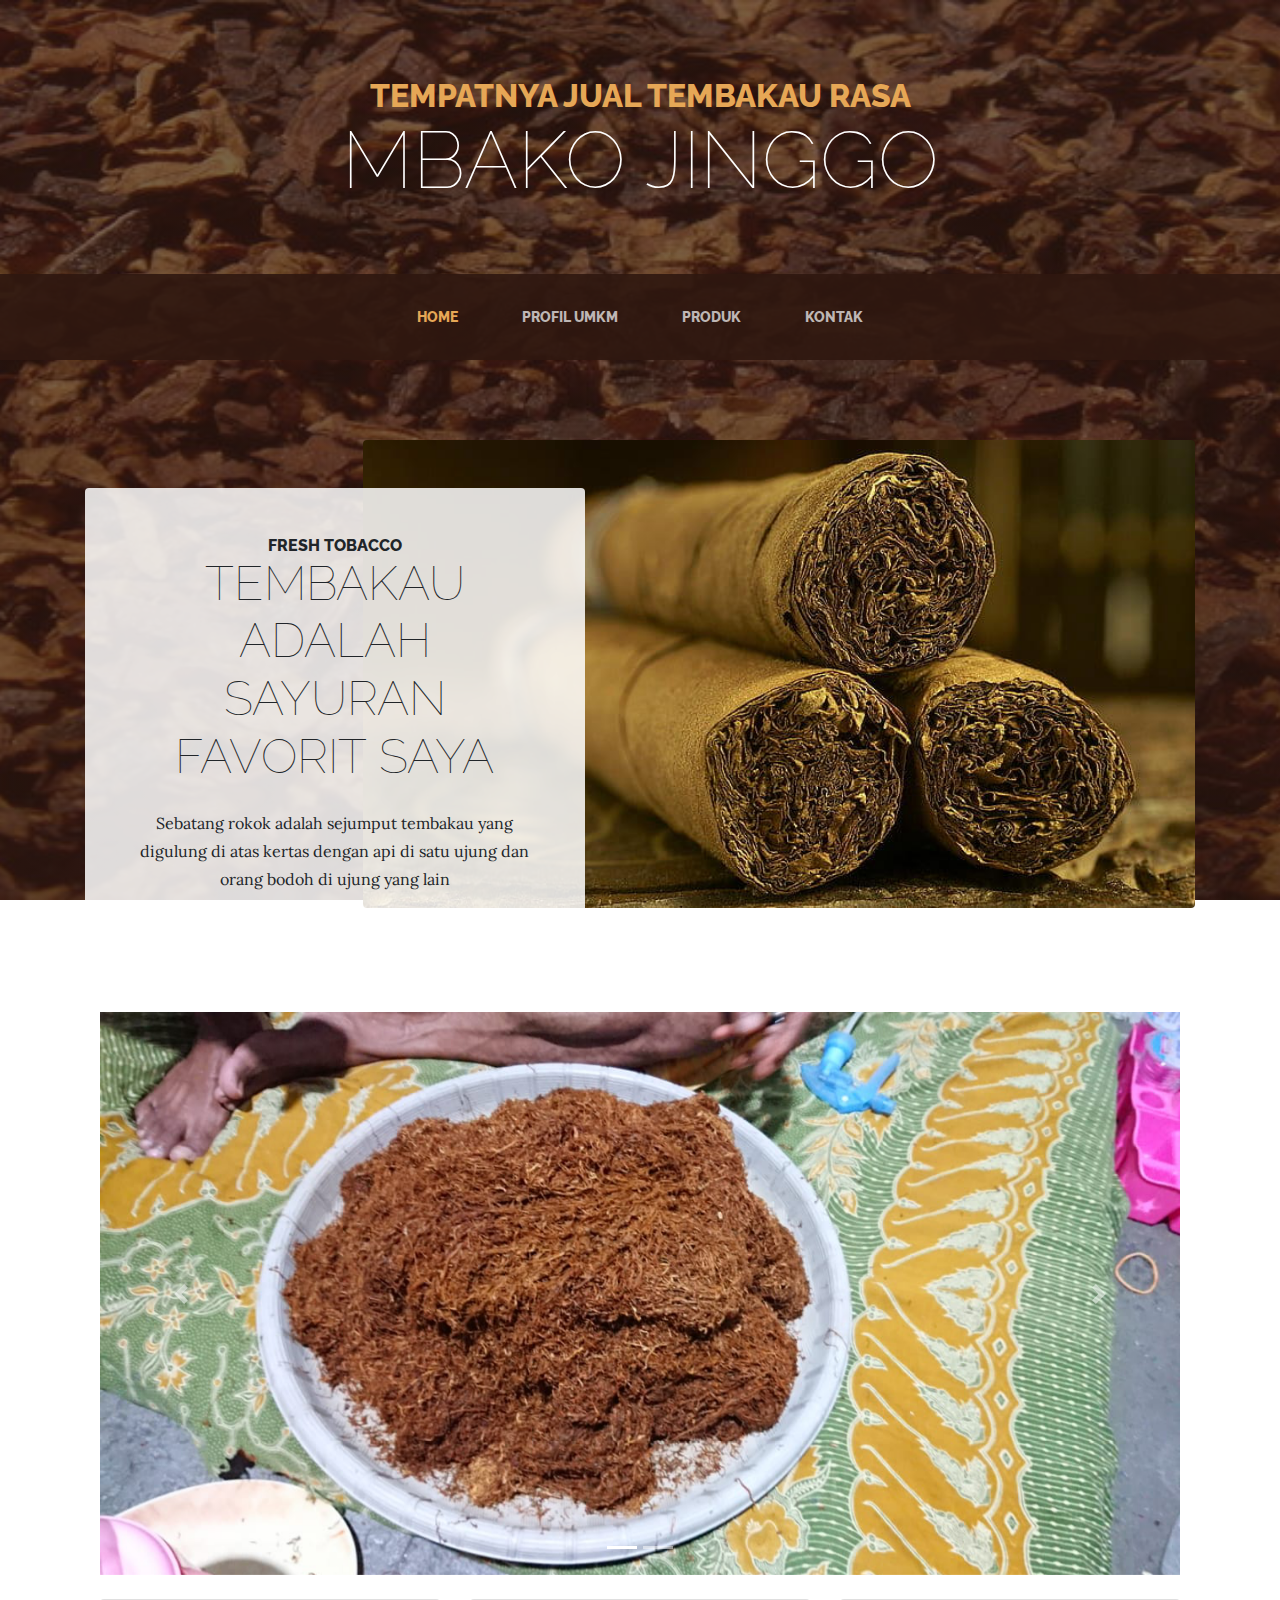
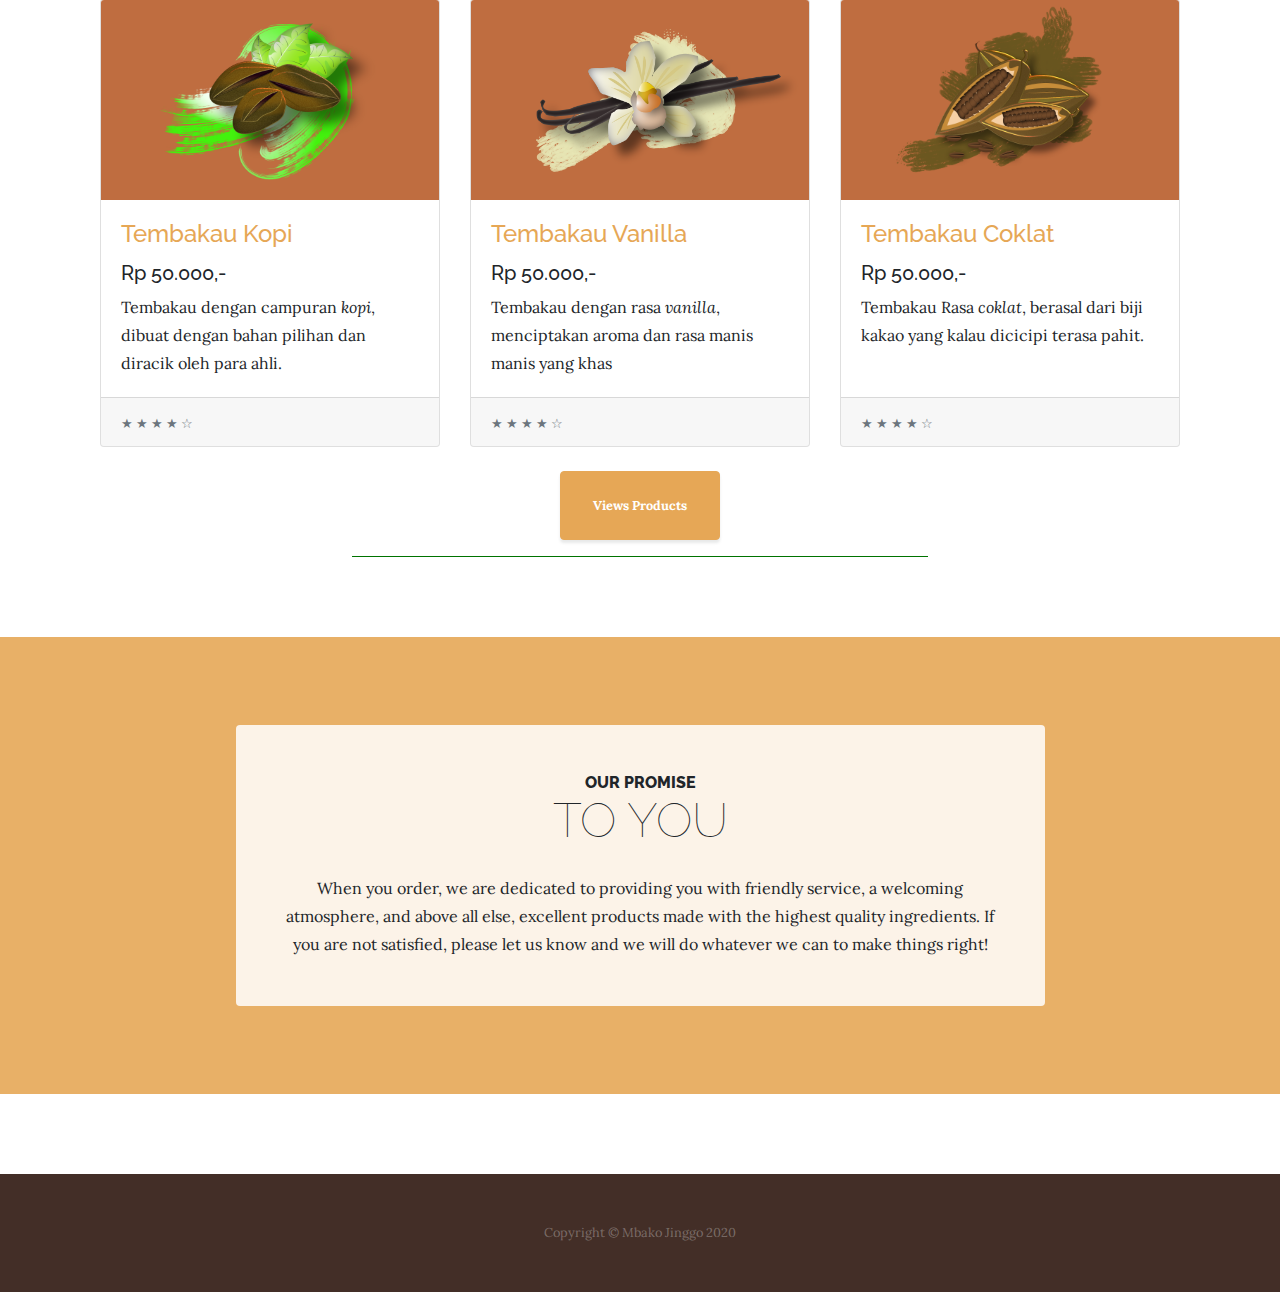
<file: index.html>
<!DOCTYPE html>
<html lang="en">

<head>

  <meta charset="utf-8">
  <meta name="viewport" content="width=device-width, initial-scale=1, shrink-to-fit=no">
  <meta name="description" content="">
  <meta name="author" content="">

  <title>MBAKO JINGGO - Tempatnya Jual  Tembakau Rasa</title>
  <link rel="icon" href="img/logo.png">
  <!-- Bootstrap core CSS -->
  <link href="vendor/bootstrap/css/bootstrap.min.css" rel="stylesheet">

  <!-- Custom fonts for this template -->
  <link href="https://fonts.googleapis.com/css?family=Raleway:100,100i,200,200i,300,300i,400,400i,500,500i,600,600i,700,700i,800,800i,900,900i" rel="stylesheet">
  <link href="https://fonts.googleapis.com/css?family=Lora:400,400i,700,700i" rel="stylesheet">

  <!-- Custom styles for this template -->
  <link href="css/business-casual.min.css" rel="stylesheet">

</head>

<body>

  <h1 class="site-heading text-center text-white d-none d-lg-block">
    <span class="site-heading-upper text-primary mb-3">Tempatnya Jual  Tembakau Rasa</span>
    <span class="site-heading-lower">MBAKO JINGGO</span>
  </h1>

  <!-- Navigation -->
  <nav class="navbar navbar-expand-lg navbar-dark py-lg-4" id="mainNav">
    <div class="container">
      <a class="navbar-brand text-uppercase text-expanded font-weight-bold d-lg-none" href="#">Mbako Jinggo</a>
      <button class="navbar-toggler" type="button" data-toggle="collapse" data-target="#navbarResponsive" aria-controls="navbarResponsive" aria-expanded="false" aria-label="Toggle navigation">
        <span class="navbar-toggler-icon"></span>
      </button>
      <div class="collapse navbar-collapse" id="navbarResponsive">
        <ul class="navbar-nav mx-auto">
          <li class="nav-item active px-lg-4">
            <a class="nav-link text-uppercase text-expanded" href="index.html">Home
              <span class="sr-only">(current)</span>
            </a>
          </li>
          <li class="nav-item px-lg-4">
            <a class="nav-link text-uppercase text-expanded" href="about.html">Profil UMKM</a>
          </li>
          <li class="nav-item px-lg-4">
            <a class="nav-link text-uppercase text-expanded" href="products.html">Produk</a>
          </li>
          <li class="nav-item px-lg-4">
            <a class="nav-link text-uppercase text-expanded" href="store.html">Kontak</a>
          </li>
        </ul>
      </div>
    </div>
  </nav>

  <section class="page-section clearfix">
    <div class="container">
      <div class="intro">
        <img class="intro-img img-fluid mb-3 mb-lg-0 rounded" src="img/intro.jpg" alt="">
        <div class="intro-text left-0 text-center bg-faded p-5 rounded">
          <h2 class="section-heading mb-4">
            <span class="section-heading-upper">Fresh Tobacco</span>
            <span class="section-heading-lower">Tembakau adalah sayuran favorit saya</span>
          </h2>
          <p class="mb-3">Sebatang rokok adalah sejumput tembakau yang digulung di atas kertas dengan api di satu ujung dan orang bodoh di ujung yang lain
          </p>
        </div>
      </div>
    </div>
  </section>

<div class="container-lg">
  <div class="col-lg-12 col-centered">

    <div id="carouselExampleIndicators" class="carousel slide my-4" data-ride="carousel">
      <ol class="carousel-indicators">
        <li data-target="#carouselExampleIndicators" data-slide-to="0" class="active"></li>
        <li data-target="#carouselExampleIndicators" data-slide-to="1"></li>
        <!-- <li data-target="#carouselExampleIndicators" data-slide-to="2"></li> -->
      </ol>
      <div class="carousel-inner" role="listbox">
        <div class="carousel-item active">
          <img class="d-block img-fluid" src="img/1.png" alt="First slide">
        </div>
        <div class="carousel-item">
          <img class="d-block img-fluid" src="img/Mbakko Jinggo Logo.png" alt="Second slide">
        </div>
        <!-- <div class="carousel-item">
          <img class="d-block img-fluid" src="" alt="Third slide">
        </div> -->
      </div>
      <a class="carousel-control-prev" href="#carouselExampleIndicators" role="button" data-slide="prev">
        <span class="carousel-control-prev-icon" aria-hidden="true"></span>
        <span class="sr-only">Previous</span>
      </a>
      <a class="carousel-control-next" href="#carouselExampleIndicators" role="button" data-slide="next">
        <span class="carousel-control-next-icon" aria-hidden="true"></span>
        <span class="sr-only">Next</span>
      </a>
    </div>

    <div class="row row-centered">

      <div class="col-lg-4 col-md-6 mb-4">
        <div class="card h-100">
          <a href="itemsatu.html"><img class="card-img-top" height="200px" src="img/Kopi.png" alt="Rasa Kopi"></a>
          <div class="card-body">
            <h4 class="card-title">
              <a class="text-primary" href="itemsatu.html">Tembakau Kopi</a>
            </h4>
            <h5>Rp 50.000,-</h5>
            <p class="card-text">Tembakau dengan campuran <em>kopi</em>, dibuat dengan bahan pilihan dan diracik oleh para ahli.</p>
          </div>
          <div class="card-footer">
            <small class="text-muted">&#9733; &#9733; &#9733; &#9733; &#9734;</small>
          </div>
        </div>
      </div>

      <div class="col-lg-4 col-md-6 mb-4">
        <div class="card h-100">
          <a href="itemdua.html"><img class="card-img-top" height="200px" src="img/Vanilla.png" alt="Rasa Vanilla"></a>
          <div class="card-body">
            <h4 class="card-title">
              <a class="text-primary" href="itemdua.html">Tembakau Vanilla</a>
            </h4>
            <h5>Rp 50.000,-</h5>
            <p class="card-text">Tembakau dengan rasa <em>vanilla</em>, menciptakan aroma dan rasa manis manis yang khas</p>
          </div>
          <div class="card-footer">
            <small class="text-muted">&#9733; &#9733; &#9733; &#9733; &#9734;</small>
          </div>
        </div>
      </div>

      <div class="col-lg-4 col-md-6 mb-4">
        <div class="card h-100">
          <a href="itemtiga.html"><img class="card-img-top" height="200px" src="img/Coklat.png" alt=""></a>
          <div class="card-body">
            <h4 class="card-title">
              <a class="text-primary" href="itemtiga.html">Tembakau Coklat</a>
            </h4>
            <h5>Rp 50.000,-</h5>
            <p class="card-text">Tembakau Rasa <em>coklat</em>, berasal dari biji kakao yang kalau dicicipi terasa pahit.</p>
          </div>
          <div class="card-footer">
            <small class="text-muted">&#9733; &#9733; &#9733; &#9733; &#9734;</small>
          </div>
        </div>
      </div>

      <div class="intro-button mx-auto">
        <a class="btn btn-primary btn-xl" href="products.html">Views Products</a>
      </div>

    </div>
    <!-- /.row -->

  </div>
  <!-- /.col-lg-9 -->

</div>
<!-- /.row -->

<hr color="green" width="45%">

  <section class="page-section cta">
    <div class="container">
      <div class="row">
        <div class="col-xl-9 mx-auto">
          <div class="cta-inner text-center rounded">
            <h2 class="section-heading mb-4">
              <span class="section-heading-upper">Our Promise</span>
              <span class="section-heading-lower">To You</span>
            </h2>
            <p class="mb-0">When you order, we are dedicated to providing you with friendly service, a welcoming atmosphere, and above all else, excellent products made with the highest quality ingredients. If you are not satisfied, please let us know and we will do whatever we can to make things right!</p>
          </div>
        </div>
      </div>
    </div>
  </section>

  <footer class="footer text-faded text-center py-5">
    <div class="container">
      <p class="m-0 small">Copyright &copy; Mbako Jinggo 2020</p>
    </div>
  </footer>

  <!-- Bootstrap core JavaScript -->
  <script src="vendor/jquery/jquery.min.js"></script>
  <script src="vendor/bootstrap/js/bootstrap.bundle.min.js"></script>

</body>

</html>
</file>
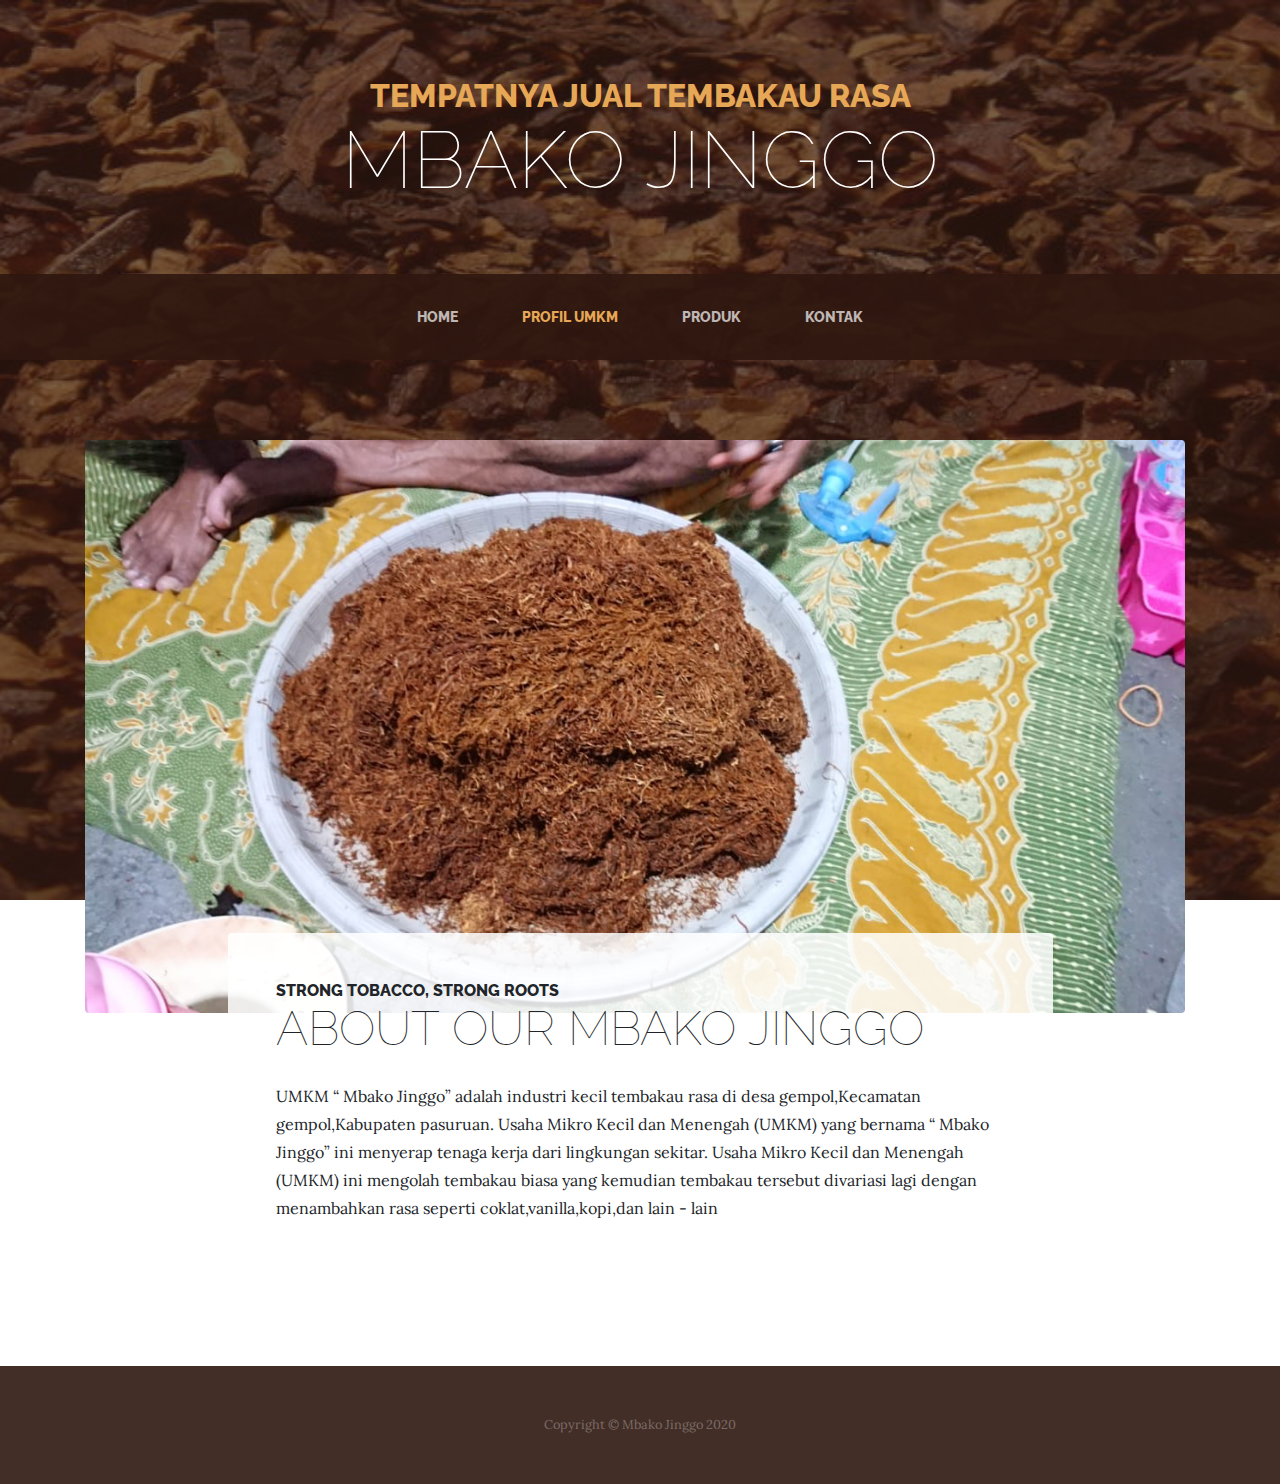
<file: about.html>
<!DOCTYPE html>
<html lang="en">

<head>

  <meta charset="utf-8">
  <meta name="viewport" content="width=device-width, initial-scale=1, shrink-to-fit=no">
  <meta name="description" content="">
  <meta name="author" content="">
  
  <link rel="icon" href="img/logo.png">
  <title>MBAKO JINGGO - Tempatnya Jual  Tembakau Rasa</title>

  <!-- Bootstrap core CSS -->
  <link href="vendor/bootstrap/css/bootstrap.min.css" rel="stylesheet">

  <!-- Custom fonts for this template -->
  <link href="https://fonts.googleapis.com/css?family=Raleway:100,100i,200,200i,300,300i,400,400i,500,500i,600,600i,700,700i,800,800i,900,900i" rel="stylesheet">
  <link href="https://fonts.googleapis.com/css?family=Lora:400,400i,700,700i" rel="stylesheet">

  <!-- Custom styles for this template -->
  <link href="css/business-casual.min.css" rel="stylesheet">

</head>

<body>

  <h1 class="site-heading text-center text-white d-none d-lg-block">
    <span class="site-heading-upper text-primary mb-3">Tempatnya Jual  Tembakau Rasa</span>
    <span class="site-heading-lower">MBAKO JINGGO</span>
  </h1>

  <!-- Navigation -->
  <nav class="navbar navbar-expand-lg navbar-dark py-lg-4" id="mainNav">
    <div class="container">
      <a class="navbar-brand text-uppercase text-expanded font-weight-bold d-lg-none" href="#">Mbako Jinggo</a>
      <button class="navbar-toggler" type="button" data-toggle="collapse" data-target="#navbarResponsive" aria-controls="navbarResponsive" aria-expanded="false" aria-label="Toggle navigation">
        <span class="navbar-toggler-icon"></span>
      </button>
      <div class="collapse navbar-collapse" id="navbarResponsive">
        <ul class="navbar-nav mx-auto">
          <li class="nav-item px-lg-4">
            <a class="nav-link text-uppercase text-expanded" href="index.html">Home
              <span class="sr-only">(current)</span>
            </a>
          </li>
          <li class="nav-item active px-lg-4">
            <a class="nav-link text-uppercase text-expanded" href="about.html">Profil UMKM</a>
          </li>
          <li class="nav-item px-lg-4">
            <a class="nav-link text-uppercase text-expanded" href="products.html">Produk</a>
          </li>
          <li class="nav-item px-lg-4">
            <a class="nav-link text-uppercase text-expanded" href="store.html">Kontak</a>
          </li>
        </ul>
      </div>
    </div>
  </nav>

  <section class="page-section about-heading">
    <div class="container">
      <img class="img-fluid rounded about-heading-img mb-3 mb-lg-0" width="1100px" src="img/1.png" alt="">
      <div class="about-heading-content">
        <div class="row">
          <div class="col-xl-9 col-lg-10 mx-auto">
            <div class="bg-faded rounded p-5">
              <h2 class="section-heading mb-4">
                <span class="section-heading-upper">Strong Tobacco, Strong Roots</span>
                <span class="section-heading-lower">About Our Mbako Jinggo</span>
              </h2>
              <p>UMKM “ Mbako Jinggo” adalah industri kecil tembakau rasa di desa gempol,Kecamatan gempol,Kabupaten pasuruan. Usaha Mikro Kecil dan Menengah (UMKM) yang bernama “ Mbako Jinggo” ini menyerap tenaga kerja dari lingkungan sekitar. Usaha Mikro Kecil dan Menengah (UMKM) ini mengolah tembakau biasa yang kemudian tembakau tersebut divariasi lagi dengan menambahkan rasa seperti coklat,vanilla,kopi,dan lain - lain</p>
              <!-- <p class="mb-0">Kami menjamin bahwa Anda akan jatuh <em>cinta</em> dengan berbagai rasa produk kami saat Anda mencobanya sekali saja Anda tidak akan lupa dengan rasanya. Segerahlah membeli produk kami untuk rutinitas harian Anda, bersama teman, atau sekadar menikmati waktu sendiri.</p> -->
            </div>
          </div>
        </div>
      </div>
    </div>
  </section>

  <footer class="footer text-faded text-center py-5">
    <div class="container">
      <p class="m-0 small">Copyright &copy; Mbako Jinggo 2020</p>
    </div>
  </footer>

  <!-- Bootstrap core JavaScript -->
  <script src="vendor/jquery/jquery.min.js"></script>
  <script src="vendor/bootstrap/js/bootstrap.bundle.min.js"></script>

</body>

</html>
</file>
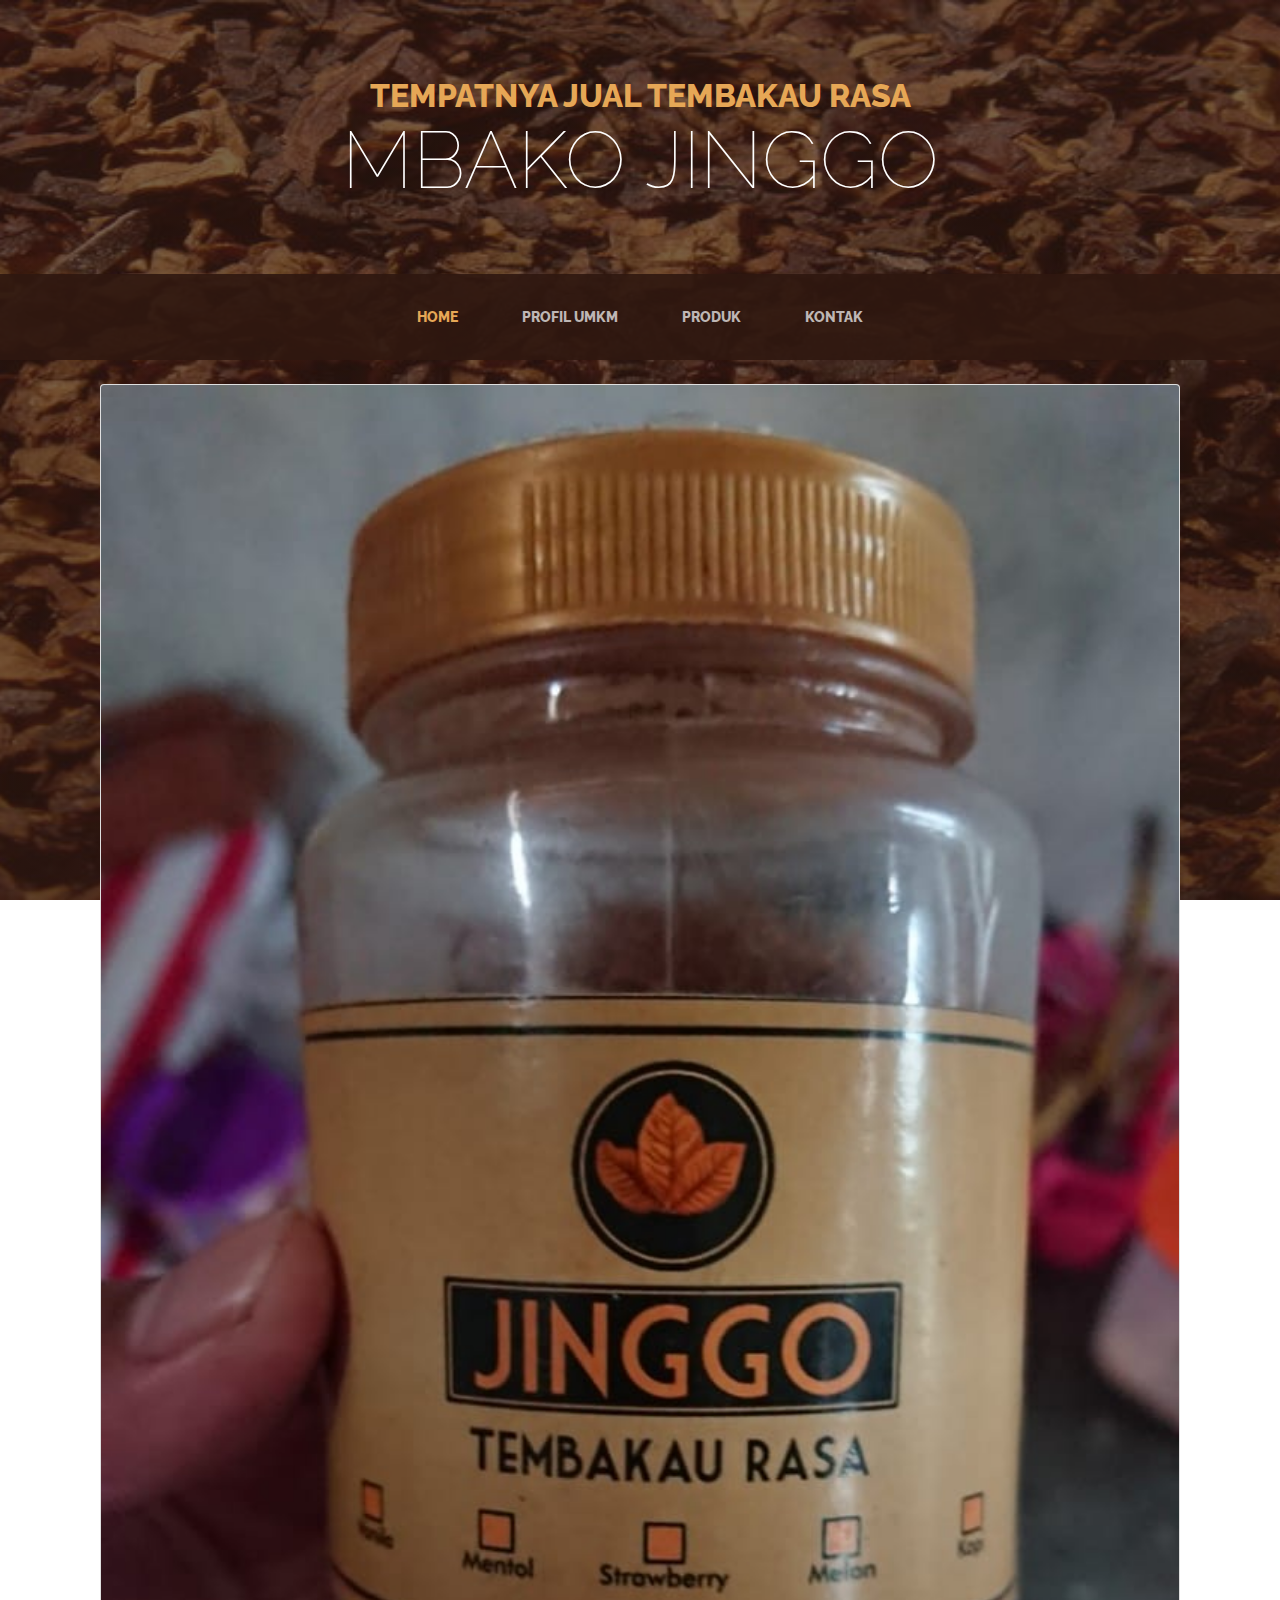
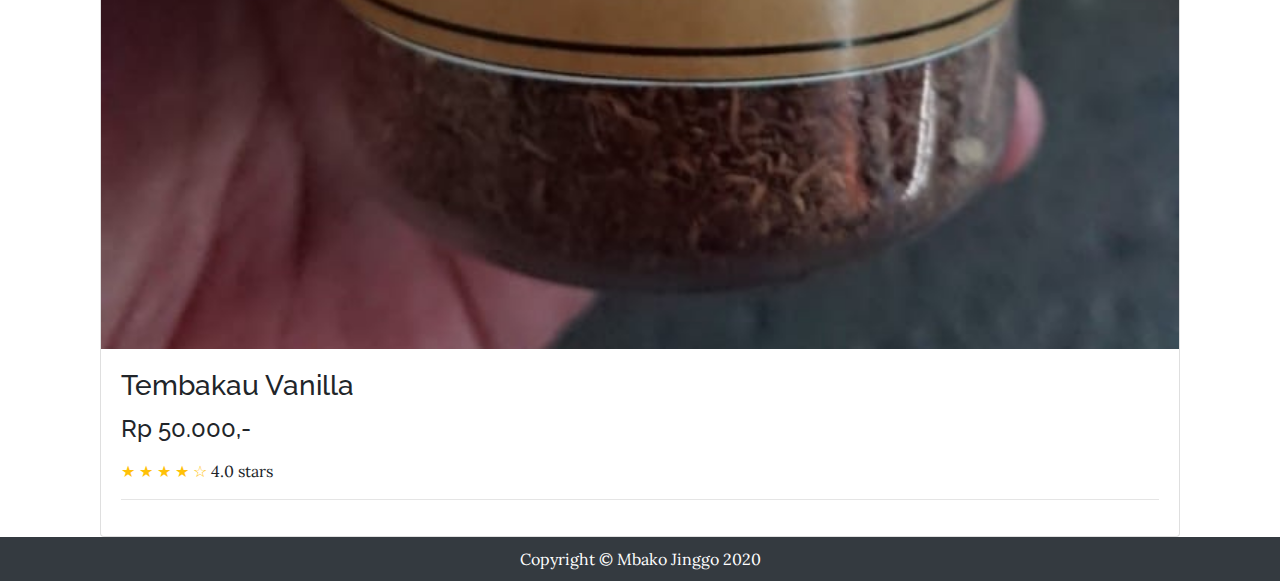
<file: itemdua.html>
<!DOCTYPE html>
<html lang="en">

<head>

  <meta charset="utf-8">
  <meta name="viewport" content="width=device-width, initial-scale=1, shrink-to-fit=no">
  <meta name="description" content="">
  <meta name="author" content="">

  <link rel="icon" href="img/logo.png">
  <title>MBAKO JINGGO - Tempatnya Jual  Tembakau Rasa</title>

  <!-- Bootstrap core CSS -->
  <link href="vendor/bootstrap/css/bootstrap.min.css" rel="stylesheet">

  <!-- Custom fonts for this template -->
  <link href="https://fonts.googleapis.com/css?family=Raleway:100,100i,200,200i,300,300i,400,400i,500,500i,600,600i,700,700i,800,800i,900,900i" rel="stylesheet">
  <link href="https://fonts.googleapis.com/css?family=Lora:400,400i,700,700i" rel="stylesheet">

  <!-- Custom styles for this template -->
  <link href="css/business-casual.min.css" rel="stylesheet">

</head>

<body>

  <h1 class="site-heading text-center text-white d-none d-lg-block">
    <span class="site-heading-upper text-primary mb-3">Tempatnya Jual  Tembakau Rasa</span>
    <span class="site-heading-lower">MBAKO JINGGO</span>
  </h1>

  <!-- Navigation -->
  <nav class="navbar navbar-expand-lg navbar-dark py-lg-4" id="mainNav">
    <div class="container">
      <a class="navbar-brand text-uppercase text-expanded font-weight-bold d-lg-none" href="#">Mbako Jinggo</a>
      <button class="navbar-toggler" type="button" data-toggle="collapse" data-target="#navbarResponsive" aria-controls="navbarResponsive" aria-expanded="false" aria-label="Toggle navigation">
        <span class="navbar-toggler-icon"></span>
      </button>
      <div class="collapse navbar-collapse" id="navbarResponsive">
        <ul class="navbar-nav mx-auto">
          <li class="nav-item active px-lg-4">
            <a class="nav-link text-uppercase text-expanded" href="index.html">Home
              <span class="sr-only">(current)</span>
            </a>
          </li>
          <li class="nav-item px-lg-4">
            <a class="nav-link text-uppercase text-expanded" href="about.html">Profil UMKM</a>
          </li>
          <li class="nav-item px-lg-4">
            <a class="nav-link text-uppercase text-expanded" href="products.html">Produk</a>
          </li>
          <li class="nav-item px-lg-4">
            <a class="nav-link text-uppercase text-expanded" href="store.html">Kontak</a>
          </li>
        </ul>
      </div>
    </div>
  </nav>

  <div class="container-lg">
      <div class="col-lg-12">

        <div class="card mt-4">
          <img class="card-img-top img-fluid" src="img/3.jpg" alt="">
          <div class="card-body">
            <h3 class="card-title">Tembakau Vanilla</h3>
            <h4>Rp 50.000,-</h4>
            <p class="card-text"></p>
            <span class="text-warning">&#9733; &#9733; &#9733; &#9733; &#9734;</span>
            4.0 stars
            <hr>
            <!-- <a href="#" class="btn btn-success">BELI</a> -->
          </div>
        </div>
        <!-- /.card -->
<!-- 
        <div class="card card-outline-secondary my-4">
          <div class="card-header bg-primary text-light">
            <b>Product Reviews</b>
          </div>
          <div class="card-body">
            <p>Lorem ipsum dolor sit amet, consectetur adipisicing elit. Omnis et enim aperiam inventore, similique necessitatibus neque non! Doloribus, modi sapiente laboriosam aperiam fugiat laborum. Sequi mollitia, necessitatibus quae sint natus.</p>
            <small class="text-muted">Posted by Anonymous on 3/1/17</small>
            <hr>
            <p>Lorem ipsum dolor sit amet, consectetur adipisicing elit. Omnis et enim aperiam inventore, similique necessitatibus neque non! Doloribus, modi sapiente laboriosam aperiam fugiat laborum. Sequi mollitia, necessitatibus quae sint natus.</p>
            <small class="text-muted">Posted by Anonymous on 3/1/17</small>
            <hr>
            <p>Lorem ipsum dolor sit amet, consectetur adipisicing elit. Omnis et enim aperiam inventore, similique necessitatibus neque non! Doloribus, modi sapiente laboriosam aperiam fugiat laborum. Sequi mollitia, necessitatibus quae sint natus.</p>
            <small class="text-muted">Posted by Anonymous on 3/1/17</small>
            <hr>
            <a href="#" class="btn btn-primary">Lainnya</a>
          </div>
        </div> -->
        <!-- /.card -->

      </div>
      <!-- /.col-lg-9 -->

    </div>

  </div>
  <!-- /.container -->

  <!-- Footer -->
  <footer class="py-2 bg-dark">
    <div class="container">
      <p class="m-0 text-center text-white">Copyright &copy; Mbako Jinggo 2020</p>
    </div>
    <!-- /.container -->
  </footer>

  <!-- Bootstrap core JavaScript -->
  <script src="vendor/jquery/jquery.min.js"></script>
  <script src="vendor/bootstrap/js/bootstrap.bundle.min.js"></script>

</body>

</html>
</file>
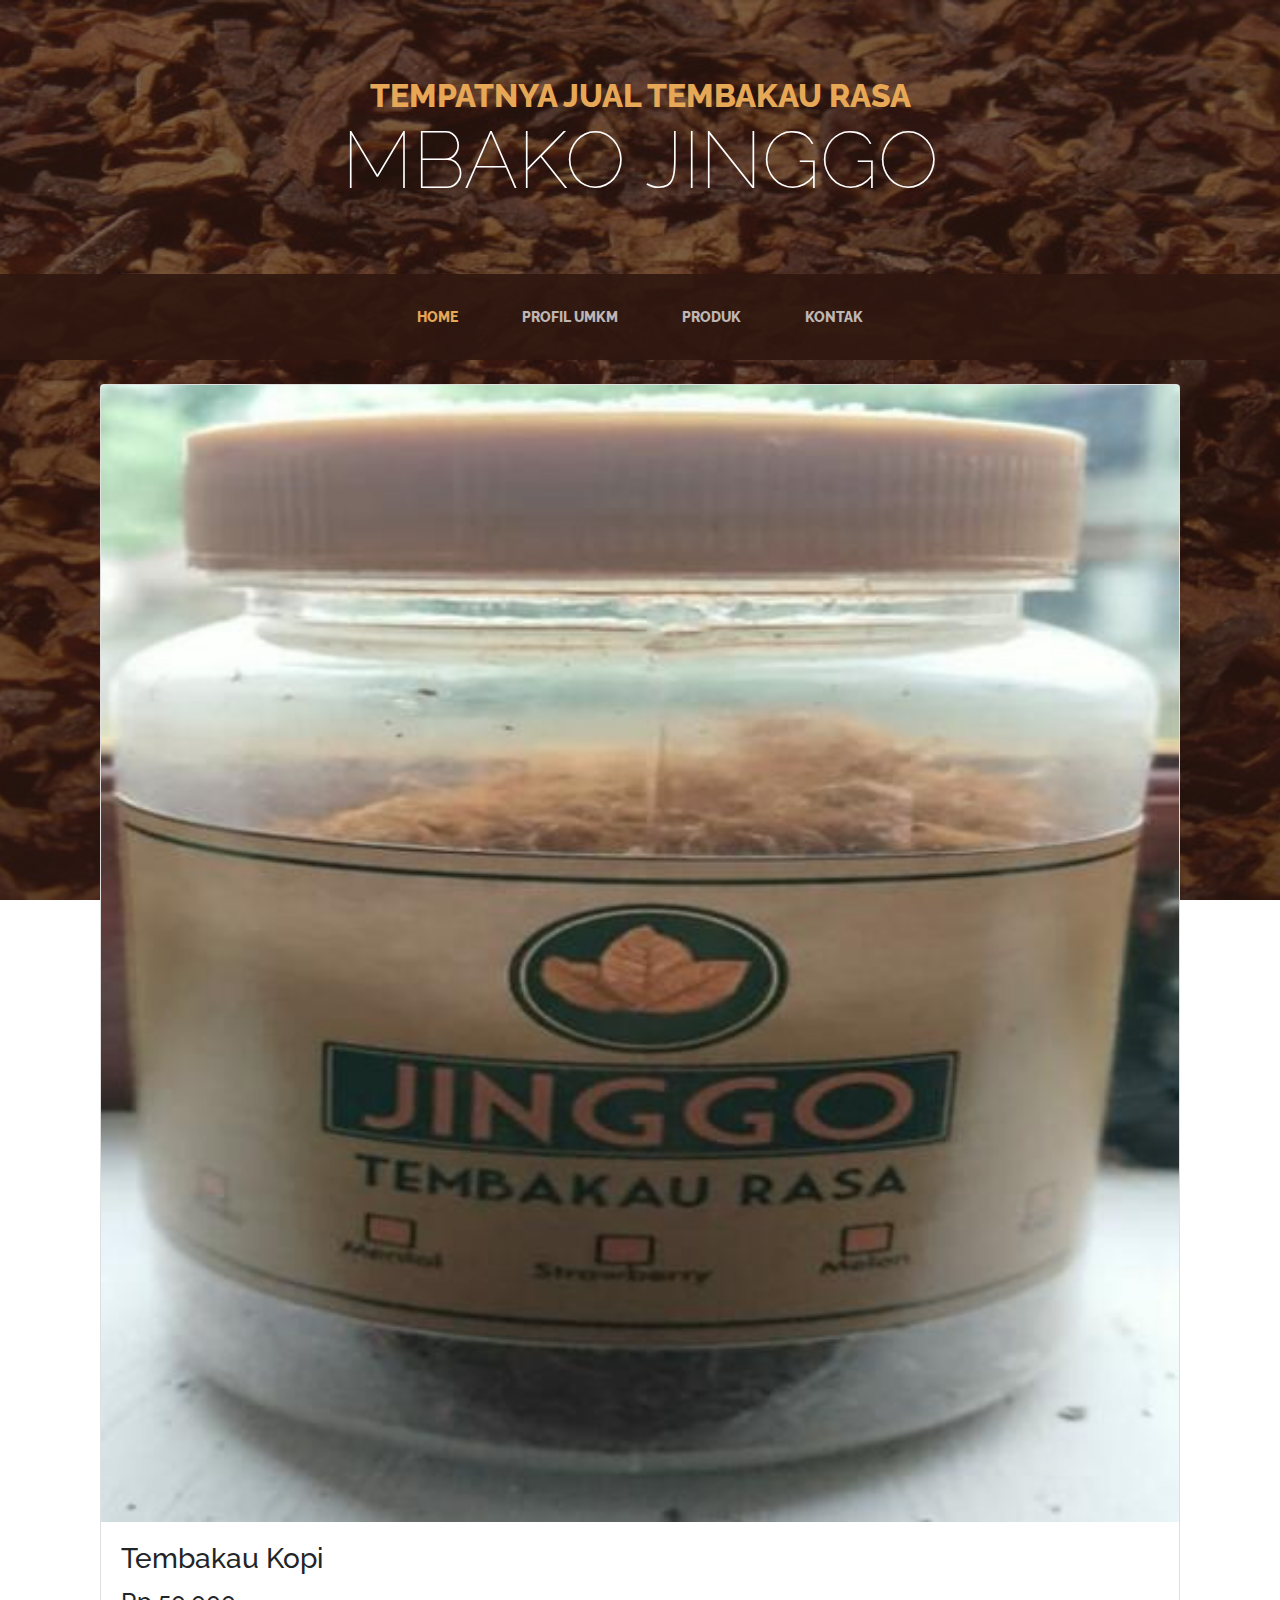
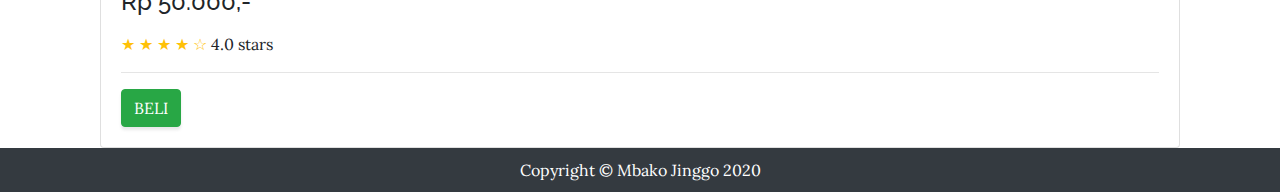
<file: itemsatu.html>
<!DOCTYPE html>
<html lang="en">

<head>

  <meta charset="utf-8">
  <meta name="viewport" content="width=device-width, initial-scale=1, shrink-to-fit=no">
  <meta name="description" content="">
  <meta name="author" content="">

  <link rel="icon" href="img/logo.png">
  <title>MBAKO JINGGO - Tempatnya Jual  Tembakau Rasa</title>

  <!-- Bootstrap core CSS -->
  <link href="vendor/bootstrap/css/bootstrap.min.css" rel="stylesheet">

  <!-- Custom fonts for this template -->
  <link href="https://fonts.googleapis.com/css?family=Raleway:100,100i,200,200i,300,300i,400,400i,500,500i,600,600i,700,700i,800,800i,900,900i" rel="stylesheet">
  <link href="https://fonts.googleapis.com/css?family=Lora:400,400i,700,700i" rel="stylesheet">

  <!-- Custom styles for this template -->
  <link href="css/business-casual.min.css" rel="stylesheet">

</head>

<body>

  <h1 class="site-heading text-center text-white d-none d-lg-block">
    <span class="site-heading-upper text-primary mb-3">Tempatnya Jual  Tembakau Rasa</span>
    <span class="site-heading-lower">MBAKO JINGGO</span>
  </h1>

  <!-- Navigation -->
  <nav class="navbar navbar-expand-lg navbar-dark py-lg-4" id="mainNav">
    <div class="container">
      <a class="navbar-brand text-uppercase text-expanded font-weight-bold d-lg-none" href="#">Mbako Jinggo</a>
      <button class="navbar-toggler" type="button" data-toggle="collapse" data-target="#navbarResponsive" aria-controls="navbarResponsive" aria-expanded="false" aria-label="Toggle navigation">
        <span class="navbar-toggler-icon"></span>
      </button>
      <div class="collapse navbar-collapse" id="navbarResponsive">
        <ul class="navbar-nav mx-auto">
          <li class="nav-item active px-lg-4">
            <a class="nav-link text-uppercase text-expanded" href="index.html">Home
              <span class="sr-only">(current)</span>
            </a>
          </li>
          <li class="nav-item px-lg-4">
            <a class="nav-link text-uppercase text-expanded" href="about.html">Profil UMKM</a>
          </li>
          <li class="nav-item px-lg-4">
            <a class="nav-link text-uppercase text-expanded" href="products.html">Produk</a>
          </li>
          <li class="nav-item px-lg-4">
            <a class="nav-link text-uppercase text-expanded" href="store.html">Kontak</a>
          </li>
        </ul>
      </div>
    </div>
  </nav>

  <div class="container-lg">
      <div class="col-lg-12">

        <div class="card mt-4">
          <img class="card-img-top img-fluid" src="img/2.jpg" alt="">
          <div class="card-body">
            <h3 class="card-title">Tembakau Kopi</h3>
            <h4>Rp 50.000,-</h4>
            <p class="card-text"></p>
            <span class="text-warning">&#9733; &#9733; &#9733; &#9733; &#9734;</span>
            4.0 stars
            <hr>
            <a href="mbakojinggo.github.io/order" class="btn btn-success">BELI</a>
          </div>
        </div>
        <!-- /.card -->
<!-- 
        <div class="card card-outline-secondary my-4">
          <div class="card-header bg-primary text-light">
            <b>Product Reviews</b>
          </div>
          <div class="card-body">
            <p>Lorem ipsum dolor sit amet, consectetur adipisicing elit. Omnis et enim aperiam inventore, similique necessitatibus neque non! Doloribus, modi sapiente laboriosam aperiam fugiat laborum. Sequi mollitia, necessitatibus quae sint natus.</p>
            <small class="text-muted">Posted by Anonymous on 3/1/17</small>
            <hr>
            <p>Lorem ipsum dolor sit amet, consectetur adipisicing elit. Omnis et enim aperiam inventore, similique necessitatibus neque non! Doloribus, modi sapiente laboriosam aperiam fugiat laborum. Sequi mollitia, necessitatibus quae sint natus.</p>
            <small class="text-muted">Posted by Anonymous on 3/1/17</small>
            <hr>
            <p>Lorem ipsum dolor sit amet, consectetur adipisicing elit. Omnis et enim aperiam inventore, similique necessitatibus neque non! Doloribus, modi sapiente laboriosam aperiam fugiat laborum. Sequi mollitia, necessitatibus quae sint natus.</p>
            <small class="text-muted">Posted by Anonymous on 3/1/17</small>
            <hr>
            <a href="#" class="btn btn-primary">Lainnya</a>
          </div>
        </div> -->
        <!-- /.card -->

      </div>
      <!-- /.col-lg-9 -->

    </div>

  </div>
  <!-- /.container -->

  <!-- Footer -->
  <footer class="py-2 bg-dark">
    <div class="container">
      <p class="m-0 text-center text-white">Copyright &copy; Mbako Jinggo 2020</p>
    </div>
    <!-- /.container -->
  </footer>

  <!-- Bootstrap core JavaScript -->
  <script src="vendor/jquery/jquery.min.js"></script>
  <script src="vendor/bootstrap/js/bootstrap.bundle.min.js"></script>

</body>

</html>
</file>
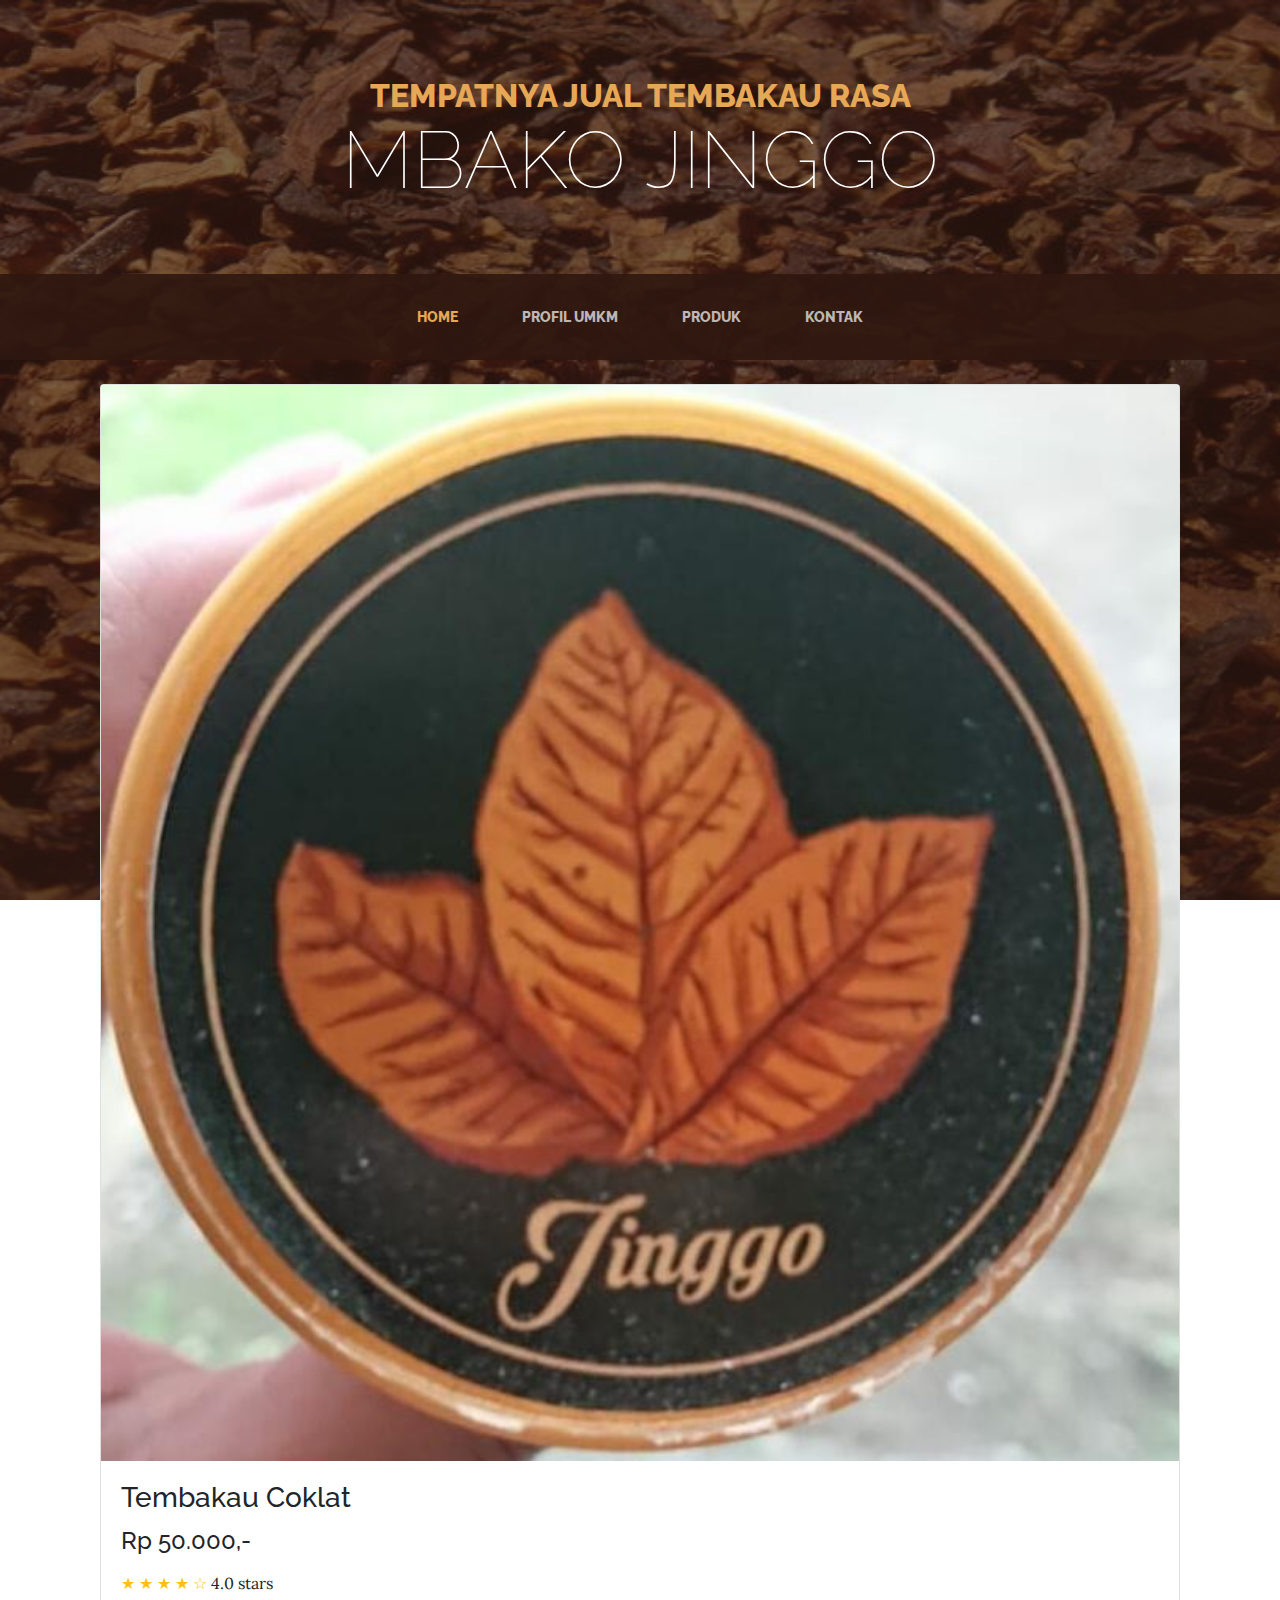
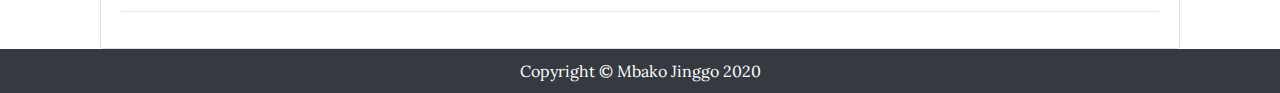
<file: itemtiga.html>
<!DOCTYPE html>
<html lang="en">

<head>

  <meta charset="utf-8">
  <meta name="viewport" content="width=device-width, initial-scale=1, shrink-to-fit=no">
  <meta name="description" content="">
  <meta name="author" content="">

  <link rel="icon" href="img/logo.png">
  <title>MBAKO JINGGO - Tempatnya Jual  Tembakau Rasa</title>

  <!-- Bootstrap core CSS -->
  <link href="vendor/bootstrap/css/bootstrap.min.css" rel="stylesheet">

  <!-- Custom fonts for this template -->
  <link href="https://fonts.googleapis.com/css?family=Raleway:100,100i,200,200i,300,300i,400,400i,500,500i,600,600i,700,700i,800,800i,900,900i" rel="stylesheet">
  <link href="https://fonts.googleapis.com/css?family=Lora:400,400i,700,700i" rel="stylesheet">

  <!-- Custom styles for this template -->
  <link href="css/business-casual.min.css" rel="stylesheet">

</head>

<body>

  <h1 class="site-heading text-center text-white d-none d-lg-block">
    <span class="site-heading-upper text-primary mb-3">Tempatnya Jual  Tembakau Rasa</span>
    <span class="site-heading-lower">MBAKO JINGGO</span>
  </h1>

  <!-- Navigation -->
  <nav class="navbar navbar-expand-lg navbar-dark py-lg-4" id="mainNav">
    <div class="container">
      <a class="navbar-brand text-uppercase text-expanded font-weight-bold d-lg-none" href="#">Mbako Jinggo</a>
      <button class="navbar-toggler" type="button" data-toggle="collapse" data-target="#navbarResponsive" aria-controls="navbarResponsive" aria-expanded="false" aria-label="Toggle navigation">
        <span class="navbar-toggler-icon"></span>
      </button>
      <div class="collapse navbar-collapse" id="navbarResponsive">
        <ul class="navbar-nav mx-auto">
          <li class="nav-item active px-lg-4">
            <a class="nav-link text-uppercase text-expanded" href="index.html">Home
              <span class="sr-only">(current)</span>
            </a>
          </li>
          <li class="nav-item px-lg-4">
            <a class="nav-link text-uppercase text-expanded" href="about.html">Profil UMKM</a>
          </li>
          <li class="nav-item px-lg-4">
            <a class="nav-link text-uppercase text-expanded" href="products.html">Produk</a>
          </li>
          <li class="nav-item px-lg-4">
            <a class="nav-link text-uppercase text-expanded" href="store.html">Kontak</a>
          </li>
        </ul>
      </div>
    </div>
  </nav>

  <div class="container-lg">
      <div class="col-lg-12">

        <div class="card mt-4">
          <img class="card-img-top img-fluid" src="img/1.jpg" alt="">
          <div class="card-body">
            <h3 class="card-title">Tembakau Coklat</h3>
            <h4>Rp 50.000,-</h4>
            <p class="card-text"></p>
            <span class="text-warning">&#9733; &#9733; &#9733; &#9733; &#9734;</span>
            4.0 stars
            <hr>
            <!-- <a href="#" class="btn btn-success">BELI</a> -->
          </div>
        </div>
        <!-- /.card -->
<!-- 
        <div class="card card-outline-secondary my-4">
          <div class="card-header bg-primary text-light">
            <b>Product Reviews</b>
          </div>
          <div class="card-body">
            <p>Lorem ipsum dolor sit amet, consectetur adipisicing elit. Omnis et enim aperiam inventore, similique necessitatibus neque non! Doloribus, modi sapiente laboriosam aperiam fugiat laborum. Sequi mollitia, necessitatibus quae sint natus.</p>
            <small class="text-muted">Posted by Anonymous on 3/1/17</small>
            <hr>
            <p>Lorem ipsum dolor sit amet, consectetur adipisicing elit. Omnis et enim aperiam inventore, similique necessitatibus neque non! Doloribus, modi sapiente laboriosam aperiam fugiat laborum. Sequi mollitia, necessitatibus quae sint natus.</p>
            <small class="text-muted">Posted by Anonymous on 3/1/17</small>
            <hr>
            <p>Lorem ipsum dolor sit amet, consectetur adipisicing elit. Omnis et enim aperiam inventore, similique necessitatibus neque non! Doloribus, modi sapiente laboriosam aperiam fugiat laborum. Sequi mollitia, necessitatibus quae sint natus.</p>
            <small class="text-muted">Posted by Anonymous on 3/1/17</small>
            <hr>
            <a href="#" class="btn btn-primary">Lainnya</a>
          </div>
        </div> -->
        <!-- /.card -->

      </div>
      <!-- /.col-lg-9 -->

    </div>

  </div>
  <!-- /.container -->

  <!-- Footer -->
  <footer class="py-2 bg-dark">
    <div class="container">
      <p class="m-0 text-center text-white">Copyright &copy; Mbako Jinggo 2020</p>
    </div>
    <!-- /.container -->
  </footer>

  <!-- Bootstrap core JavaScript -->
  <script src="vendor/jquery/jquery.min.js"></script>
  <script src="vendor/bootstrap/js/bootstrap.bundle.min.js"></script>

</body>

</html>
</file>
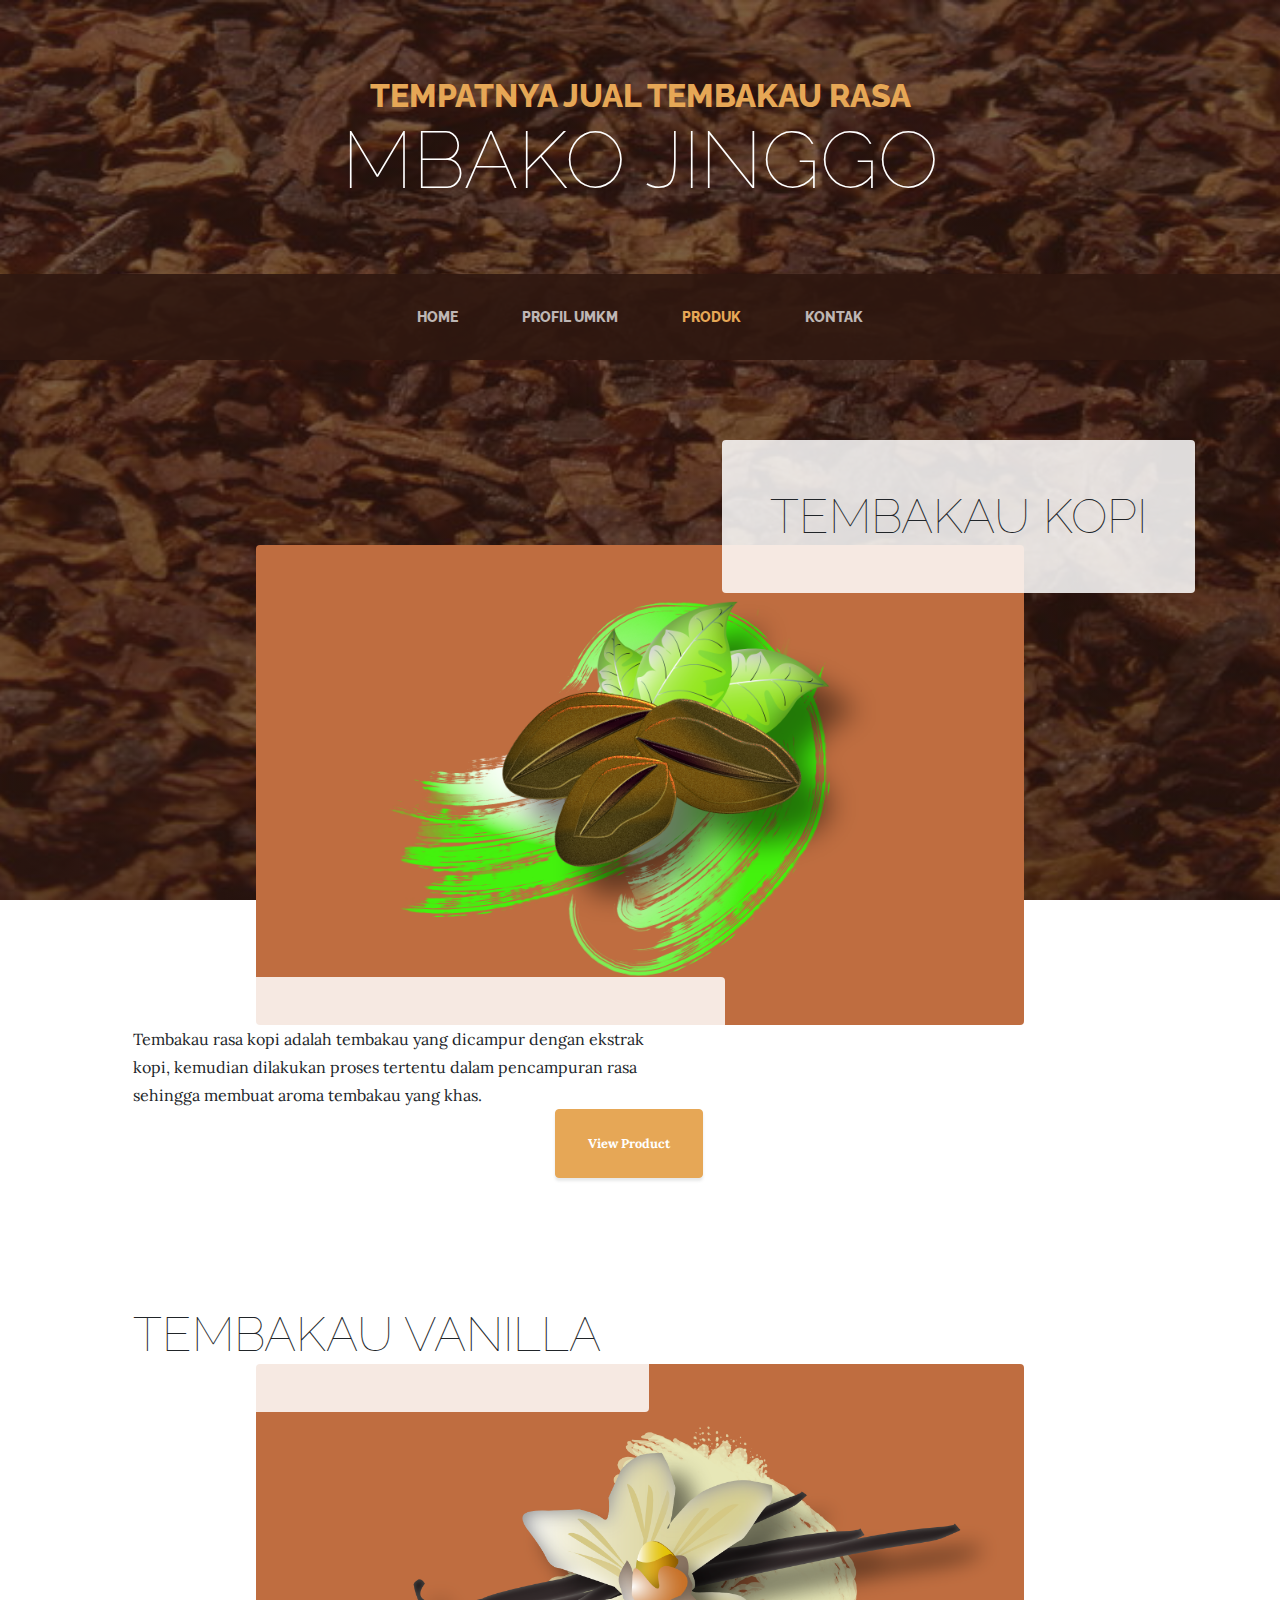
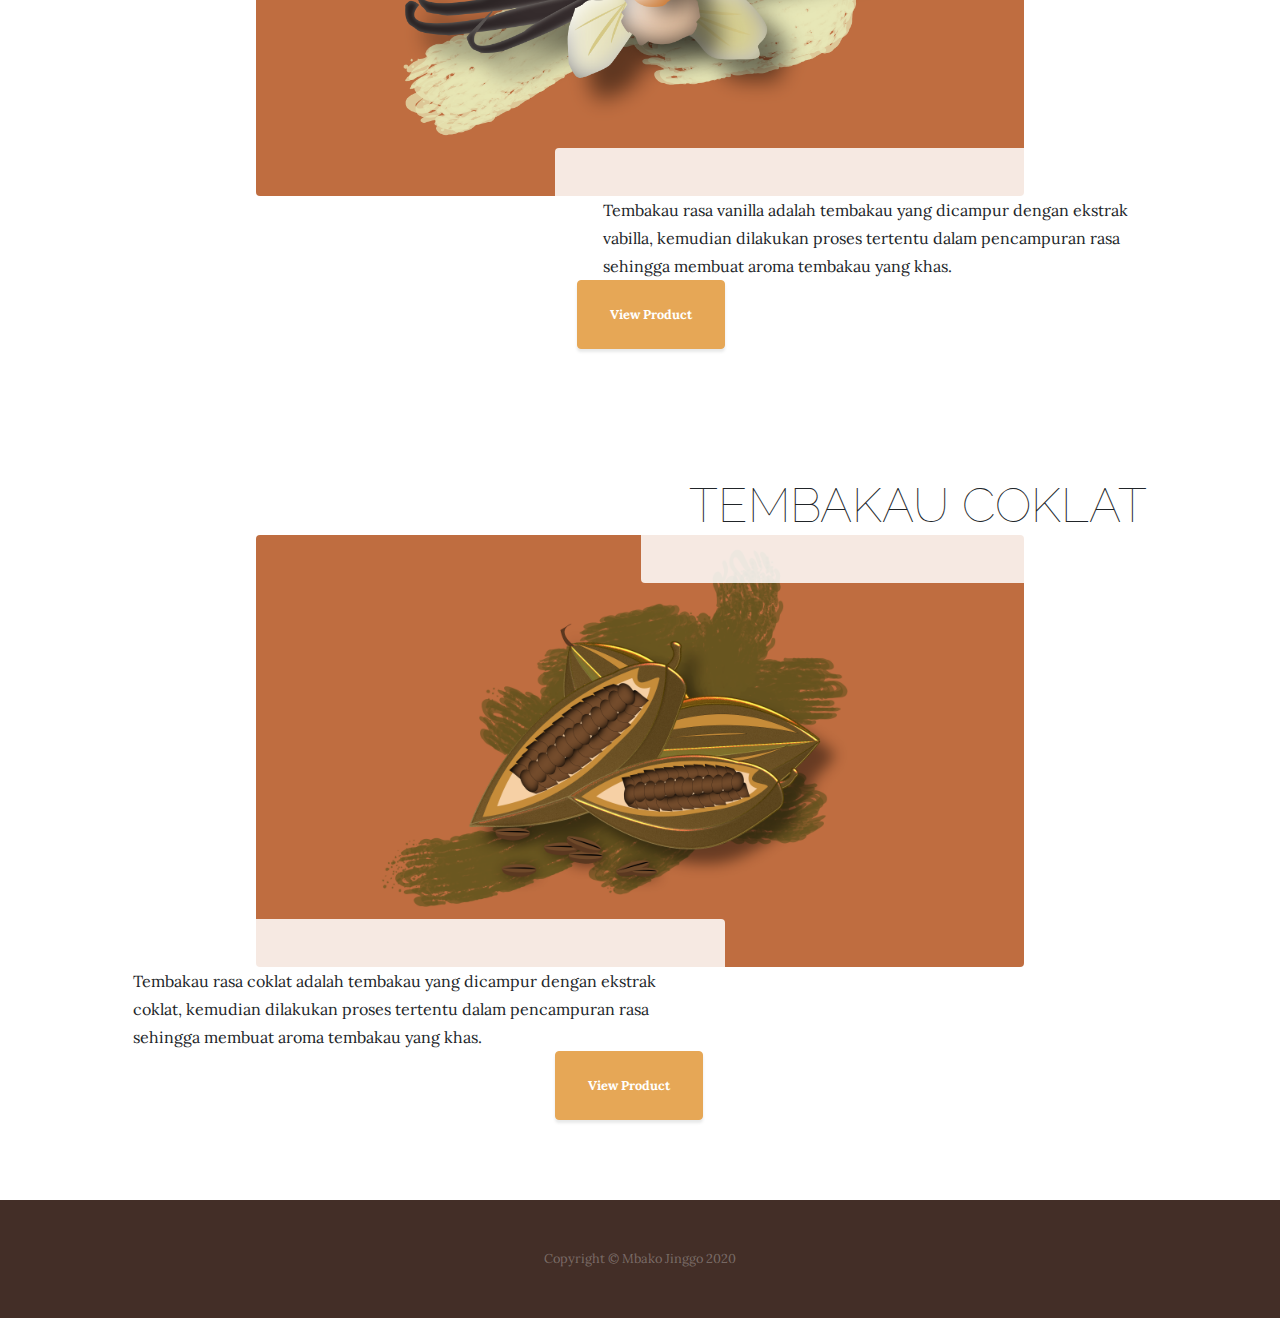
<file: products.html>
<!DOCTYPE html>
<html lang="en">

<head>

  <meta charset="utf-8">
  <meta name="viewport" content="width=device-width, initial-scale=1, shrink-to-fit=no">
  <meta name="description" content="">
  <meta name="author" content="">

  <link rel="icon" href="img/logo.png">
  <title>MBAKO JINGGO - Tempatnya Jual  Tembakau Rasa</title>

  <!-- Bootstrap core CSS -->
  <link href="vendor/bootstrap/css/bootstrap.min.css" rel="stylesheet">

  <!-- Custom fonts for this template -->
  <link href="https://fonts.googleapis.com/css?family=Raleway:100,100i,200,200i,300,300i,400,400i,500,500i,600,600i,700,700i,800,800i,900,900i" rel="stylesheet">
  <link href="https://fonts.googleapis.com/css?family=Lora:400,400i,700,700i" rel="stylesheet">

  <!-- Custom styles for this template -->
  <link href="css/business-casual.min.css" rel="stylesheet">

</head>

<body>

  <h1 class="site-heading text-center text-white d-none d-lg-block">
    <span class="site-heading-upper text-primary mb-3">Tempatnya Jual  Tembakau Rasa</span>
    <span class="site-heading-lower">MBAKO JINGGO</span>
  </h1>

  <!-- Navigation -->
  <nav class="navbar navbar-expand-lg navbar-dark py-lg-4" id="mainNav">
    <div class="container">
      <a class="navbar-brand text-uppercase text-expanded font-weight-bold d-lg-none" href="#">Mbako Jinggo</a>
      <button class="navbar-toggler" type="button" data-toggle="collapse" data-target="#navbarResponsive" aria-controls="navbarResponsive" aria-expanded="false" aria-label="Toggle navigation">
        <span class="navbar-toggler-icon"></span>
      </button>
      <div class="collapse navbar-collapse" id="navbarResponsive">
        <ul class="navbar-nav mx-auto">
          <li class="nav-item px-lg-4">
            <a class="nav-link text-uppercase text-expanded" href="index.html">Home
              <span class="sr-only">(current)</span>
            </a>
          </li>
          <li class="nav-item px-lg-4">
            <a class="nav-link text-uppercase text-expanded" href="about.html">Profil UMKM</a>
          </li>
          <li class="nav-item active px-lg-4">
            <a class="nav-link text-uppercase text-expanded" href="products.html">Produk</a>
          </li>
          <li class="nav-item px-lg-4">
            <a class="nav-link text-uppercase text-expanded" href="store.html">Kontak</a>
          </li>
        </ul>
      </div>
    </div>
  </nav>

  <section class="page-section">
    <div class="container">
      <div class="product-item">
        <div class="product-item-title d-flex">
          <div class="bg-faded p-5 d-flex ml-auto rounded">
            <h2 class="section-heading mb-0">
              <!-- <span class="section-heading-upper">Blended to Perfection</span> -->
              <span class="section-heading-lower">Tembakau Kopi</span>
            </h2>
          </div>
        </div>
        <img class="product-item-img mx-auto d-flex rounded img-fluid mb-3 mb-lg-0" src="img/Kopi.png" alt="tembakau_rasa_kopi">
        <div class="product-item-description d-flex mr-auto">
          <div class="bg-faded p-5 rounded">
            <p class="mb-0">Tembakau rasa kopi adalah tembakau yang dicampur dengan ekstrak kopi, kemudian dilakukan proses tertentu dalam pencampuran rasa sehingga membuat aroma tembakau yang khas.</p>
          </div>
        </div>
                <div class="product-item-description ml-auto">
                  <a class="btn btn-primary btn-xl" href="itemsatu.html">View Product</a>
                </div>
      </div>
    </div>
  </section>

  <section class="page-section">
    <div class="container">
      <div class="product-item">
        <div class="product-item-title d-flex">
          <div class="bg-faded p-5 d-flex mr-auto rounded">
            <h2 class="section-heading mb-0">
              <!-- <span class="section-heading-upper">Delicious Treats, Good Eats</span> -->
              <span class="section-heading-lower">Tembakau Vanilla</span>
            </h2>
          </div>
        </div>
        <img class="product-item-img mx-auto d-flex rounded img-fluid mb-3 mb-lg-0" src="img/Vanilla.png" alt="tembakau_rasa_vanilla">
        <div class="product-item-description d-flex ml-auto">
          <div class="bg-faded p-5 rounded">
            <p class="mb-0">Tembakau rasa vanilla adalah tembakau yang dicampur dengan ekstrak vabilla, kemudian dilakukan proses tertentu dalam pencampuran rasa sehingga membuat aroma tembakau yang khas.</p>
          </div>
        </div>
            <div class="product-item-description text-md-right">
              <a class="btn btn-primary btn-xl" href="itemdua.html">View Product</a>
            </div>
      </div>
    </div>
  </section>

  <section class="page-section">
    <div class="container">
      <div class="product-item">
        <div class="product-item-title d-flex">
          <div class="bg-faded p-5 d-flex ml-auto rounded">
            <h2 class="section-heading mb-0">
              <!-- <span class="section-heading-upper">From Around the World</span> -->
              <span class="section-heading-lower">Tembakau Coklat</span>
            </h2>
          </div>
        </div>
        <img class="product-item-img mx-auto d-flex rounded img-fluid mb-3 mb-lg-0" src="img/Coklat.png" alt="tembakau_rasa_coklat">
        <div class="product-item-description d-flex mr-auto">
          <div class="bg-faded p-5 rounded">
            <p class="mb-0">Tembakau rasa coklat adalah tembakau yang dicampur dengan ekstrak coklat, kemudian dilakukan proses tertentu dalam pencampuran rasa sehingga membuat aroma tembakau yang khas.</p>
          </div>
        </div>
        <div class="product-item-description ml-auto">
          <a class="btn btn-primary btn-xl" href="itemtiga.html">View Product</a>
        </div>
      </div>
    </div>
  </section>

  <footer class="footer text-faded text-center py-5">
    <div class="container">
      <p class="m-0 small">Copyright &copy; Mbako Jinggo 2020</p>
    </div>
  </footer>

  <!-- Bootstrap core JavaScript -->
  <script src="vendor/jquery/jquery.min.js"></script>
  <script src="vendor/bootstrap/js/bootstrap.bundle.min.js"></script>

</body>

</html>
</file>
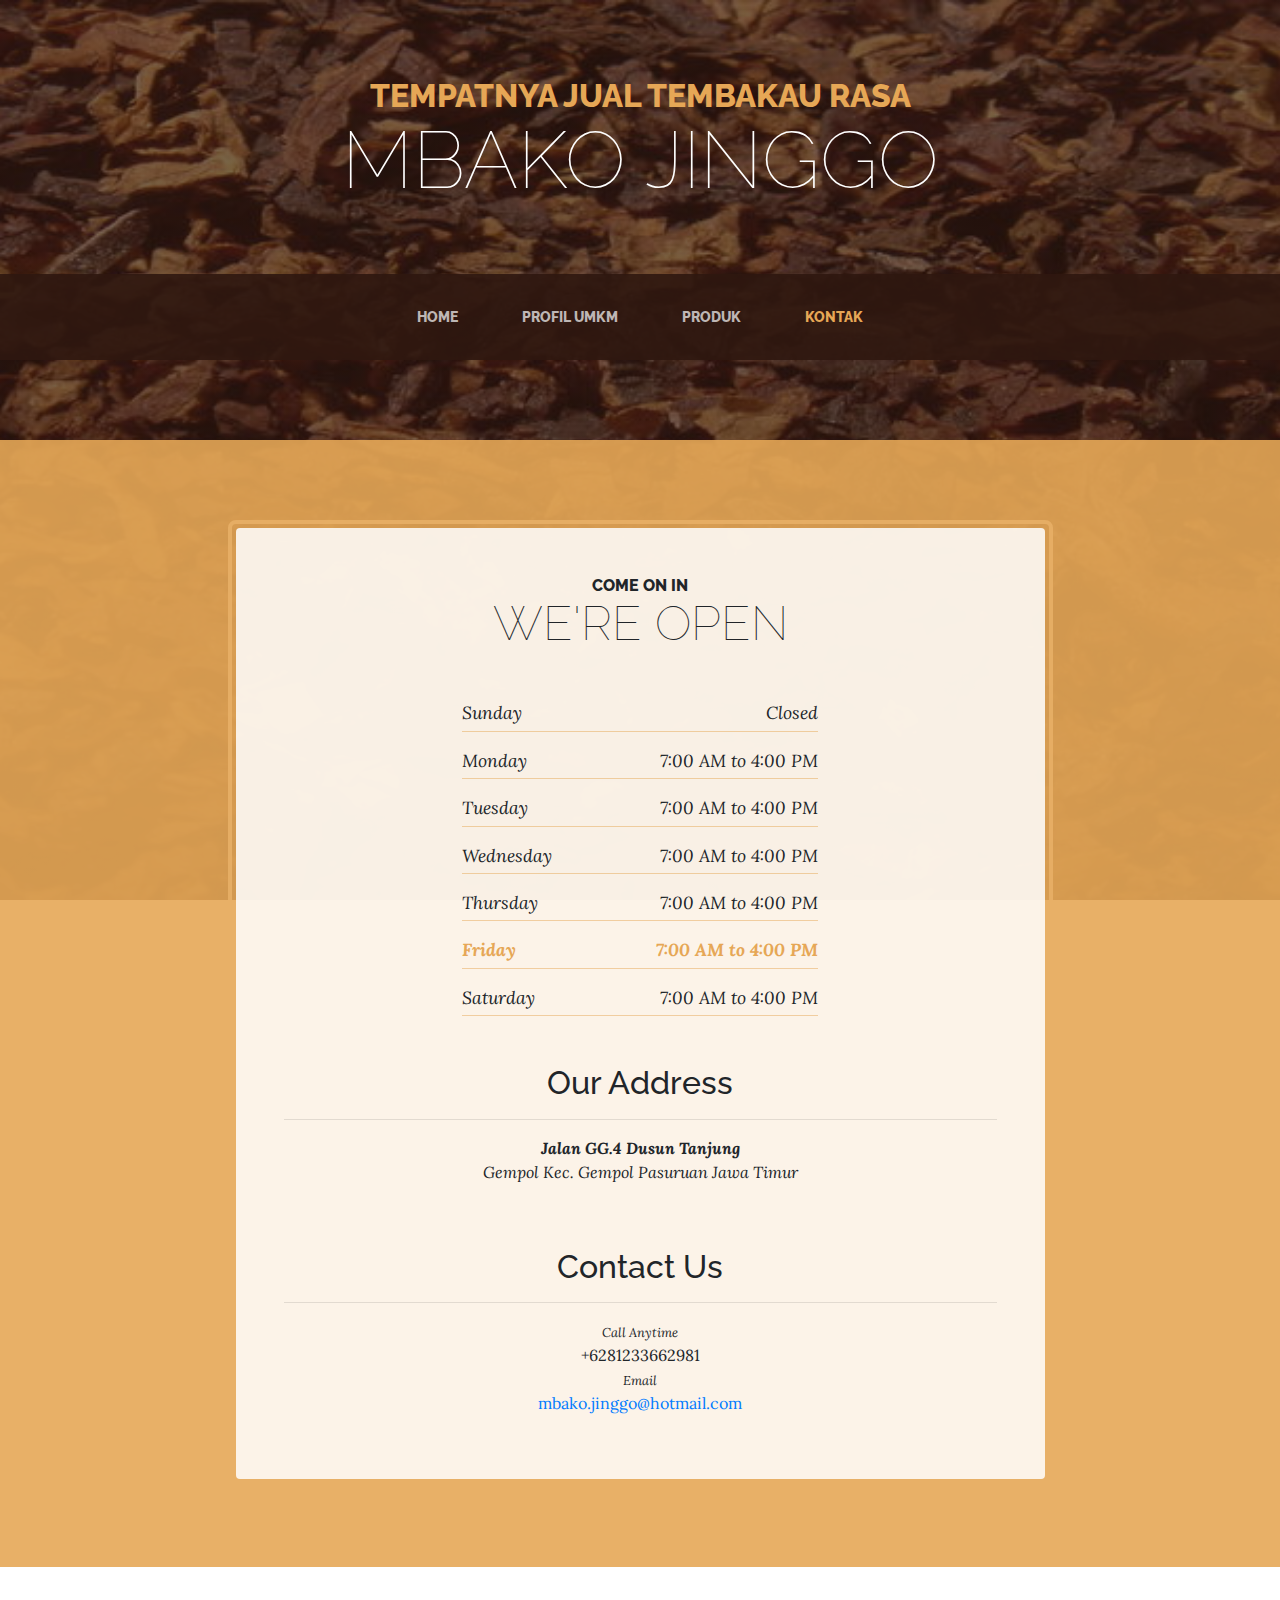
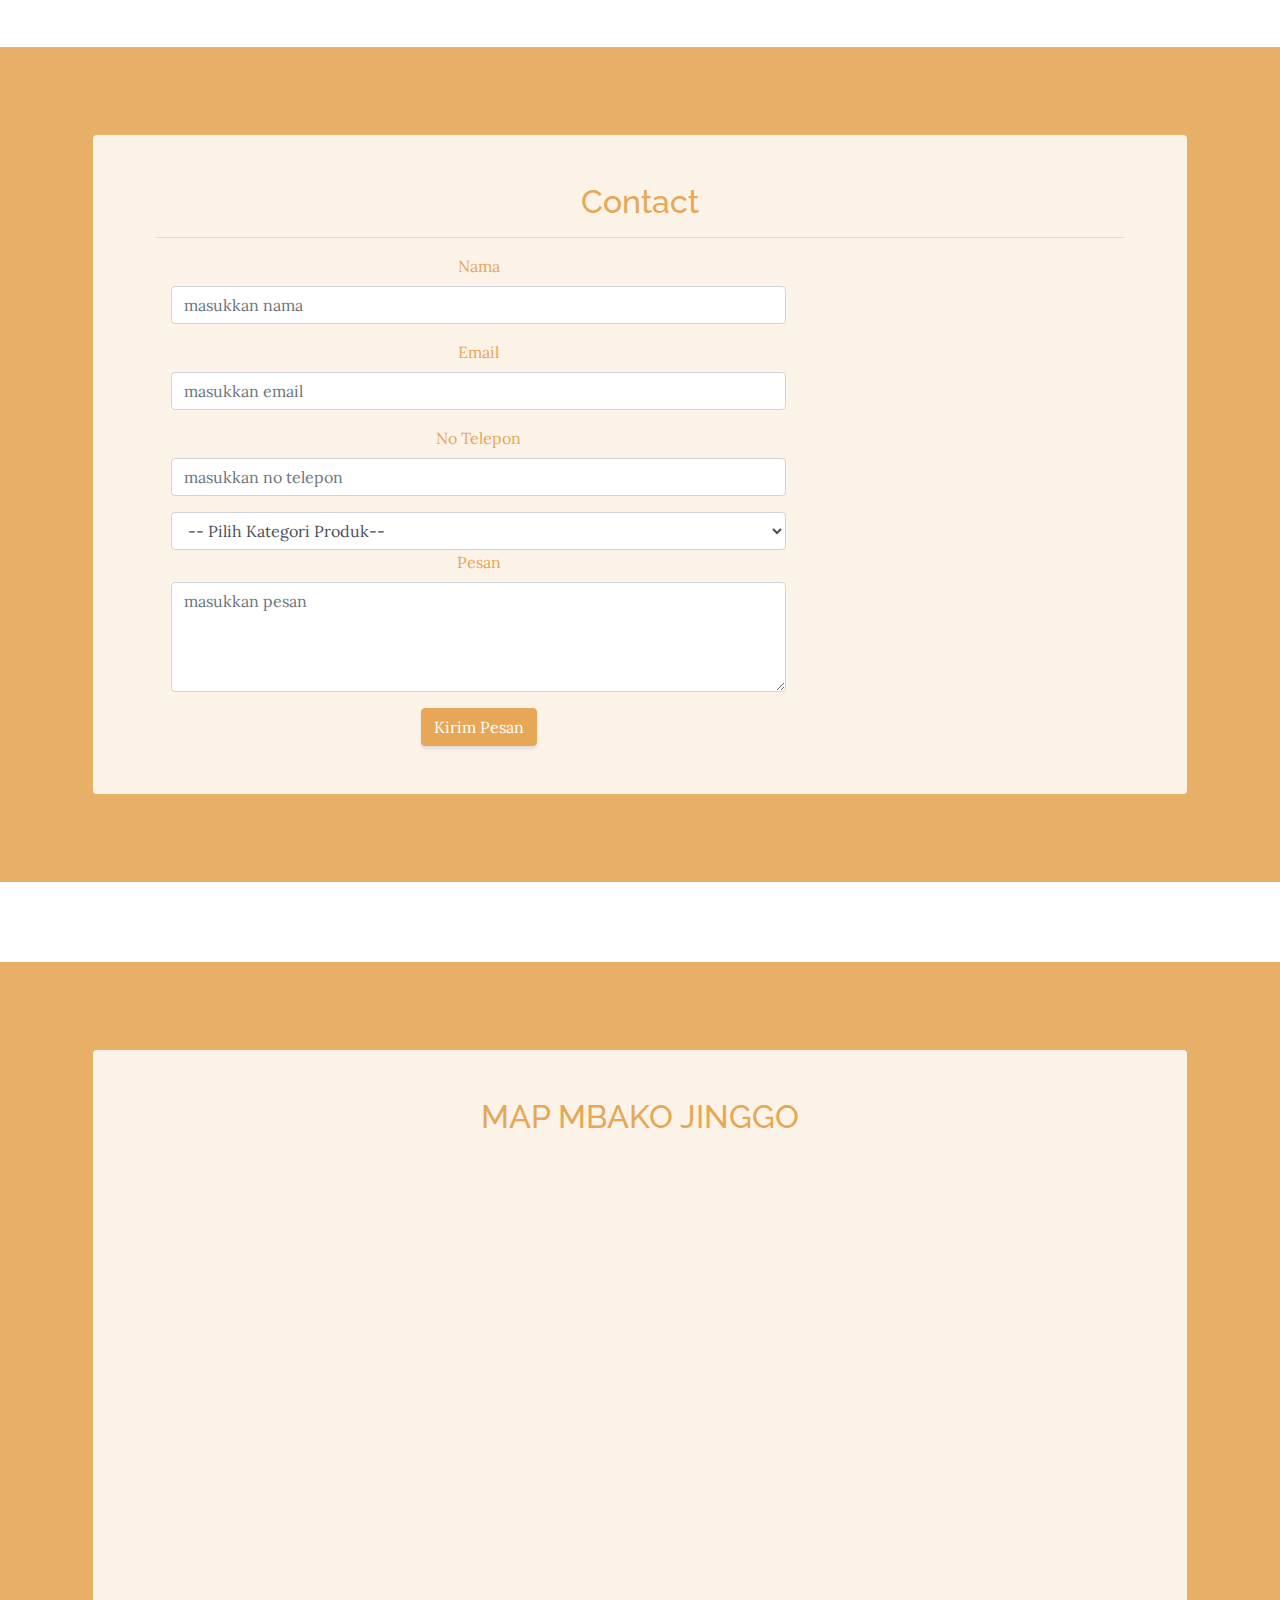
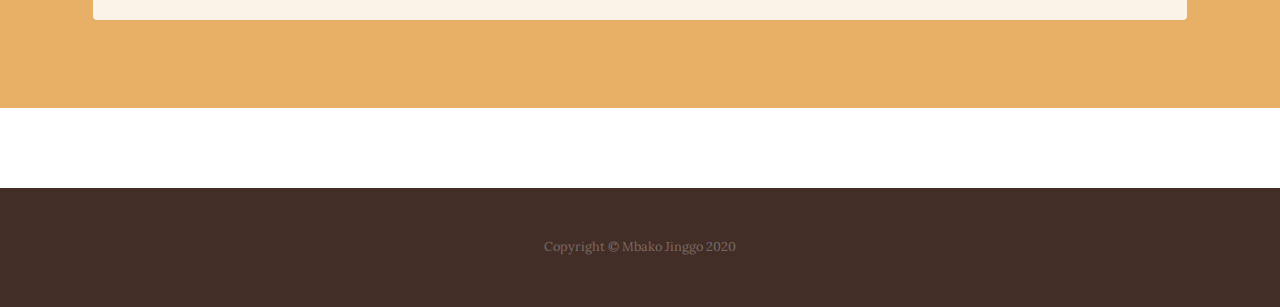
<file: store.html>
<!DOCTYPE html>
<html lang="en">

  <head>

    <meta charset="utf-8">
    <meta name="viewport" content="width=device-width, initial-scale=1, shrink-to-fit=no">
    <meta name="description" content="">
    <meta name="author" content="">

    <link rel="icon" href="img/logo.png">
    <title>MBAKO JINGGO - Tempatnya Jual  Tembakau Rasa</title>

    <!-- Bootstrap core CSS -->
    <link href="vendor/bootstrap/css/bootstrap.min.css" rel="stylesheet">

    <!-- Custom fonts for this template -->
    <link href="https://fonts.googleapis.com/css?family=Raleway:100,100i,200,200i,300,300i,400,400i,500,500i,600,600i,700,700i,800,800i,900,900i" rel="stylesheet">
    <link href="https://fonts.googleapis.com/css?family=Lora:400,400i,700,700i" rel="stylesheet">

    <!-- Custom styles for this template -->
    <link href="css/business-casual.min.css" rel="stylesheet">

  </head>

  <body>

    <h1 class="site-heading text-center text-white d-none d-lg-block">
      <span class="site-heading-upper text-primary mb-3">Tempatnya Jual  Tembakau Rasa</span>
      <span class="site-heading-lower">MBAKO JINGGO</span>
    </h1>

    <!-- Navigation -->
    <nav class="navbar navbar-expand-lg navbar-dark py-lg-4" id="mainNav">
      <div class="container">
        <a class="navbar-brand text-uppercase text-expanded font-weight-bold d-lg-none" href="#">Mbako Jinggo</a>
        <button class="navbar-toggler" type="button" data-toggle="collapse" data-target="#navbarResponsive" aria-controls="navbarResponsive" aria-expanded="false" aria-label="Toggle navigation">
          <span class="navbar-toggler-icon"></span>
        </button>
        <div class="collapse navbar-collapse" id="navbarResponsive">
          <ul class="navbar-nav mx-auto">
            <li class="nav-item px-lg-4">
              <a class="nav-link text-uppercase text-expanded" href="index.html">Home
                <span class="sr-only">(current)</span>
              </a>
            </li>
            <li class="nav-item px-lg-4">
              <a class="nav-link text-uppercase text-expanded" href="about.html">Profil UMKM</a>
            </li>
            <li class="nav-item px-lg-4">
              <a class="nav-link text-uppercase text-expanded" href="products.html">Produk</a>
            </li>
            <li class="nav-item active px-lg-4">
              <a class="nav-link text-uppercase text-expanded" href="store.html">Kontak</a>
            </li>
          </ul>
        </div>
      </div>
    </nav>

    <section class="page-section cta">
      <div class="container">
        <div class="row">
          <div class="col-xl-9 mx-auto">
            <div class="cta-inner text-center rounded">
              <h2 class="section-heading mb-5">
                <span class="section-heading-upper">Come On In</span>
                <span class="section-heading-lower">We're Open</span>
              </h2>
              <ul class="list-unstyled list-hours mb-5 text-left mx-auto">
                <li class="list-unstyled-item list-hours-item d-flex">
                  Sunday
                  <span class="ml-auto">Closed</span>
                </li>
                <li class="list-unstyled-item list-hours-item d-flex">
                  Monday
                  <span class="ml-auto">7:00 AM to 4:00 PM</span>
                </li>
                <li class="list-unstyled-item list-hours-item d-flex">
                  Tuesday
                  <span class="ml-auto">7:00 AM to 4:00 PM</span>
                </li>
                <li class="list-unstyled-item list-hours-item d-flex">
                  Wednesday
                  <span class="ml-auto">7:00 AM to 4:00 PM</span>
                </li>
                <li class="list-unstyled-item list-hours-item d-flex">
                  Thursday
                  <span class="ml-auto">7:00 AM to 4:00 PM</span>
                </li>
                <li class="list-unstyled-item list-hours-item d-flex">
                  Friday
                  <span class="ml-auto">7:00 AM to 4:00 PM</span>
                </li>
                <li class="list-unstyled-item list-hours-item d-flex">
                  Saturday
                  <span class="ml-auto">7:00 AM to 4:00 PM</span>
                </li>
              </ul>
              <p class="address mb-5">
                <h2>Our Address</h2>
                <hr>
                <em>
                  <strong>Jalan GG.4 Dusun Tanjung</strong>
                  <br>
                  Gempol Kec. Gempol Pasuruan Jawa Timur 
                </em>
              </p>
              <br><br>
              <p class="contact mb-0">
                <h2>Contact Us</h2>
                <hr>
                <small>
                  <em>Call Anytime</em>
                </small>
                <br>
                +6281233662981
                <small>
                  <br>
                  <em>Email</em>
                </small>
                <br>
                <a href="mailto:mbako.jinggo@hotmail.com">mbako.jinggo@hotmail.com</a>
              </p>
            </div>
          </div>
        </div>
      </div>
    </section>


    <section class="page-section cta">
      <div class="container text-primary">
        <div class="cta-inner text-center rounded">
<!-- contact -->
    <section class="contact" id="contact">
      <div class="container">
        <div class="row">
          <div class="col-sm-12 text-center">
            <h2>Contact</h2>
            <hr>
          </div>
        </div>

        <div class="row mx-auto">
          <div class="col-sm-8 col-sm-offset-2">
            <form>
              <div class="form-group">
                <label for="nama">Nama</label>
                <input type="text" id="nama" class="form-control" placeholder="masukkan nama">
              </div>
              <div class="form-group">
                <label for="email">Email</label>
                <input type="email" id="email" class="form-control" placeholder="masukkan email">
              </div>
              <div class="form-group">
                <label for="telp">No Telepon</label>
                <input type="tel" id="telp" class="form-control" placeholder="masukkan no telepon">
              </div>
              <select class="form-control">
                <option>-- Pilih Kategori Produk--</option>
                <option>Tembakau Kopi</option>
                <option>Tembakau Vanilla</option>
                <option>Tembakau Coklat</option>
                <option>Lainnya</option>
              </select>
              <div class="form-group">
                <label for="pesan">Pesan</label>
                <textarea class="form-control" rows="4" placeholder="masukkan pesan"></textarea>
              </div>
              <button type="submit" class="btn btn-primary">Kirim Pesan</button>
            </form>
          </div>
        </div>
      </div>
    </section>
    <!-- akhir contact -->
</div>
</div>
</section>

    <section class="page-section cta">
      <div class="container text-primary">
        <div class="cta-inner text-center rounded">
        <h2>MAP MBAKO JINGGO</h2>
        <div class="embed-responsive embed-responsive-21by9">
          <iframe src="https://www.google.com/maps/embed?pb=!1m18!1m12!1m3!1d3955.224378684903!2d112.69704181429171!3d-7.550494444554608!2m3!1f0!2f0!3f0!3m2!1i1024!2i768!4f13.1!3m3!1m2!1s0x2dd7de6242070399%3A0xa09c5c1d6bcfa049!2sGempol%2C%20Kec.%20Gempol%2C%20Pasuruan%2C%20Jawa%20Timur!5e0!3m2!1sid!2sid!4v1608097998629!5m2!1sid!2sid" width="600" height="450" frameborder="0" style="border:0;" allowfullscreen="" aria-hidden="false" tabindex="0"></iframe>
        </div>
      </div>
      </div>
    </section>

    <footer class="footer text-faded text-center py-5">
      <div class="container">
        <p class="m-0 small">Copyright &copy; Mbako Jinggo 2020</p>
      </div>
    </footer>

    <!-- Bootstrap core JavaScript -->
    <script src="vendor/jquery/jquery.min.js"></script>
    <script src="vendor/bootstrap/js/bootstrap.bundle.min.js"></script>

    <!-- Script to highlight the active date in the hours list -->
    <script>
      $('.list-hours li').eq(new Date().getDay()).addClass('today');
    </script>

  </body>

</html>
</file>
<file: css/business-casual.min.css>
/*!
 * Start Bootstrap - Business Casual v5.0.11 (https://startbootstrap.com/theme/business-casual)
 * Copyright 2013-2020 Start Bootstrap
 * Licensed under MIT (https://github.com/StartBootstrap/startbootstrap-business-casual/blob/master/LICENSE)
 */body{font-family:Lora;background-image:linear-gradient(rgba(47,23,15,.65),rgba(47,23,15,.65)),url(../img/bg.jpg);background-attachment:fixed;background-position:center;background-size:cover}h1,h2,h3,h4,h5,h6{font-family:Raleway}p{line-height:1.75}.text-faded{color:rgba(255,255,255,.3)}.site-heading{margin-top:5rem;margin-bottom:5rem;text-transform:uppercase;line-height:1;font-family:Raleway}.site-heading .site-heading-upper{display:block;font-size:2rem;font-weight:800}.site-heading .site-heading-lower{font-size:5rem;font-weight:100;line-height:4rem}.page-section{margin-top:5rem;margin-bottom:5rem}.section-heading{text-transform:uppercase}.section-heading .section-heading-upper{display:block;font-size:1rem;font-weight:800}.section-heading .section-heading-lower{display:block;font-size:3rem;font-weight:100}.bg-faded{background-color:rgba(255,255,255,.85)}#mainNav{background-color:rgba(47,23,15,.9);font-family:Raleway}#mainNav .navbar-brand{color:#e6a756}#mainNav .navbar-nav .nav-item .nav-link{color:rgba(255,255,255,.7);font-weight:800}#mainNav .navbar-nav .nav-item.active .nav-link{color:#e6a756}@media (min-width:992px){#mainNav .navbar-nav .nav-item .nav-link{font-size:.9rem}#mainNav .navbar-nav .nav-item .nav-link:hover{color:rgba(255,255,255,.4)}#mainNav .navbar-nav .nav-item.active .nav-link:hover{color:#e6a756}}.btn-xl{font-weight:700;font-size:.8rem;padding-top:1.5rem;padding-bottom:1.5rem;padding-left:2rem;padding-right:2rem}.intro{position:relative}@media (min-width:992px){.intro .intro-img{width:75%;float:right}.intro .intro-text{left:0;width:60%;margin-top:3rem;position:absolute}.intro .intro-text .intro-button{width:100%;left:0;position:absolute;bottom:-2rem}}@media (min-width:1200px){.intro .intro-text{width:45%}}.cta{padding-top:5rem;padding-bottom:5rem;background-color:rgba(230,167,86,.9)}.cta .cta-inner{position:relative;padding:3rem;margin:.5rem;background-color:rgba(255,255,255,.85)}.cta .cta-inner:before{border-radius:.5rem;content:'';position:absolute;top:-.5rem;bottom:-.5rem;left:-.5rem;right:-.5rem;border:.25rem solid rgba(255,255,255,.85);z-index:-1}@media (min-width:992px){.about-heading .about-heading-img{position:relative;z-index:0}.about-heading .about-heading-content{margin-top:-5rem;position:relative;z-index:1}}@media (min-width:992px){.product-item .product-item-title{position:relative;z-index:1;margin-bottom:-3rem}.product-item .product-item-img{position:relative;z-index:0;max-width:60vw}.product-item .product-item-description{position:relative;z-index:1;margin-top:-3rem;max-width:50vw}}.list-hours{font-size:.9rem}.list-hours .list-hours-item{border-bottom:1px solid rgba(230,167,86,.5);padding-bottom:.25rem;margin-bottom:1rem;font-style:italic}.list-hours .list-hours-item.today{font-weight:700;color:#e6a756}@media (min-width:992px){.list-hours{width:50%;font-size:1.1rem}}.address strong{font-size:1.2rem}.footer{background-color:rgba(47,23,15,.9)}.text-primary{color:#e6a756!important}.bg-primary{background-color:#e6a756!important}.btn{box-shadow:0 3px 3px 0 rgba(33,37,41,.1)}.btn-primary{background-color:#e6a756;border-color:#e6a756}.btn-primary:active,.btn-primary:focus,.btn-primary:hover{background-color:#df902a;border-color:#df902a}.font-weight-light{font-weight:100!important}

 .col-centered {
     display: inline-block;
     float: none;
     text-align: left;
     margin-right: -4px;
 }

 .row-centered {
     box-align: center;
 }
</file>
